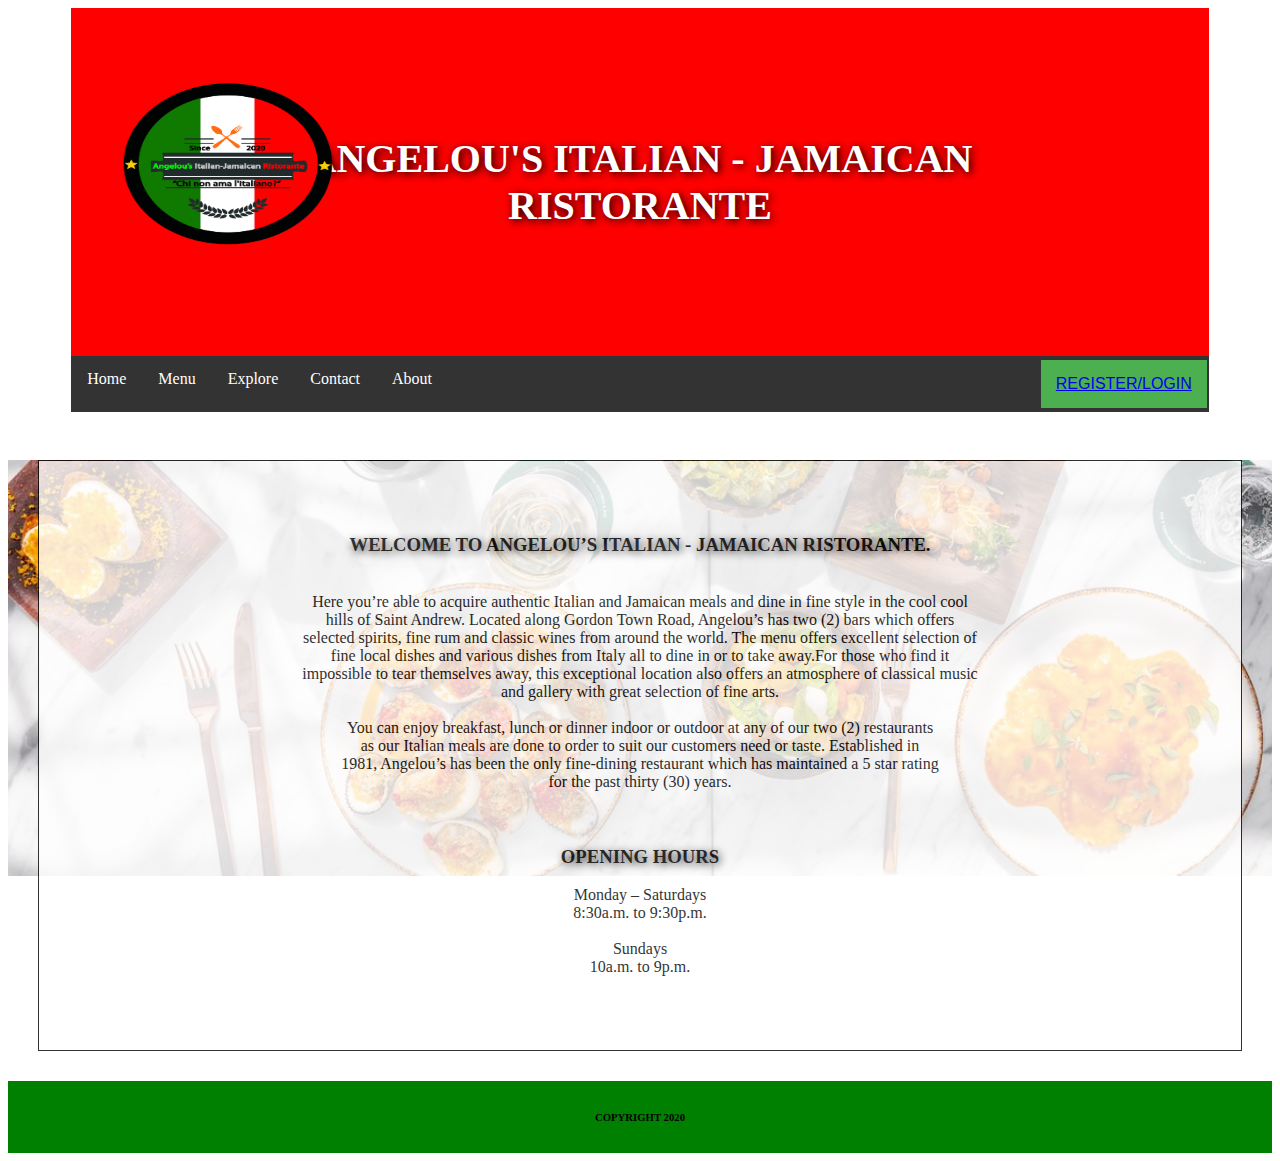
<file: index.html>
<!DOCTYPE html>
<html lang="en">

<head>
    <meta charset="UTF-8">
    <meta name="viewport" content="width=device-width, initial-scale=1.0">
    <title>Home Page - Angelou's Italian - Jamaican Ristorante</title>
    <link rel="stylesheet" type="text/css" href="styles.css">
</head> 

<body> 
  
<!-- header of website layout -->
<div class = "container">
<div class = "header"> 
    <h1 style = "color:white;font-size:250%;"> 
        Angelou's Italian - Jamaican <br>Ristorante
    </h1> 
<div class = "logo"> <a href="index.html"> <img src="Images/New-Logo.png" alt="logo" height="280px" width="280px"></a></div>
</div> 
  
<!-- nevigation menu for website layout -->
<div class = "nav_menu"> 
  <ul>
      <li><a href="index.html">Home</a></li>
      
      <li class="dropdown">
        <a href="javascript:void(0)" class="dropbtn">Menu</a>
        <div class="dropdown-content">
          <a href="dining.html">Dining</a>
          <a href="winery.html">Winery</a>
          <a href="takeout.html">Take Out</a>
          

        </div>
      </li>
      <li><a href="explore.html">Explore</a></li>
      <li><a href="contact.html">Contact</a></li>
      <li><a href="about.html">About</a></li>
      <button class="button button1"><a href="register.html">REGISTER/LOGIN</a></button>
        </div>
      
    </ul> 
</div><br>
<div class="content-background">
<div class="transbox">  
    <p><h3>Welcome to Angelou’s Italian - Jamaican Ristorante.</h3><br/> 
      Here you’re able to acquire authentic Italian and Jamaican meals and dine in fine style in the 
      cool cool<br/>
      hills of Saint Andrew.  Located along Gordon Town Road, Angelou’s has two (2) bars which offers<br/>
      selected spirits, fine rum and classic wines from around the world.  The menu offers excellent 
      selection of<br/>
      fine local dishes and various dishes from Italy all to dine in or to take away.For those who find it
      <br/> impossible to tear themselves away, this exceptional location also offers an atmosphere of 
      classical music<br/>
      and gallery with great selection of fine arts.<br/><br/>
      You can enjoy breakfast, lunch or dinner indoor or outdoor at any of our two (2) restaurants<br/> as 
      our Italian meals are done to order to suit our customers need or taste.  Established in<br/> 1981, 
      Angelou’s has been the only fine-dining restaurant which has maintained a 5 star rating<br/> for the 
      past thirty (30) years.<br/><br/><br/>
      <h3>Opening Hours</h3>
Monday – Saturdays<br/>
8:30a.m. to 9:30p.m.<br/><br/>

Sundays<br/>
10a.m. to 9p.m.
   
      </p>
      </div>
</div>
<div class="footer">
    <h6> COPYRIGHT 2020</h6>
</div>
</div>
</body> 
</html>
</file>
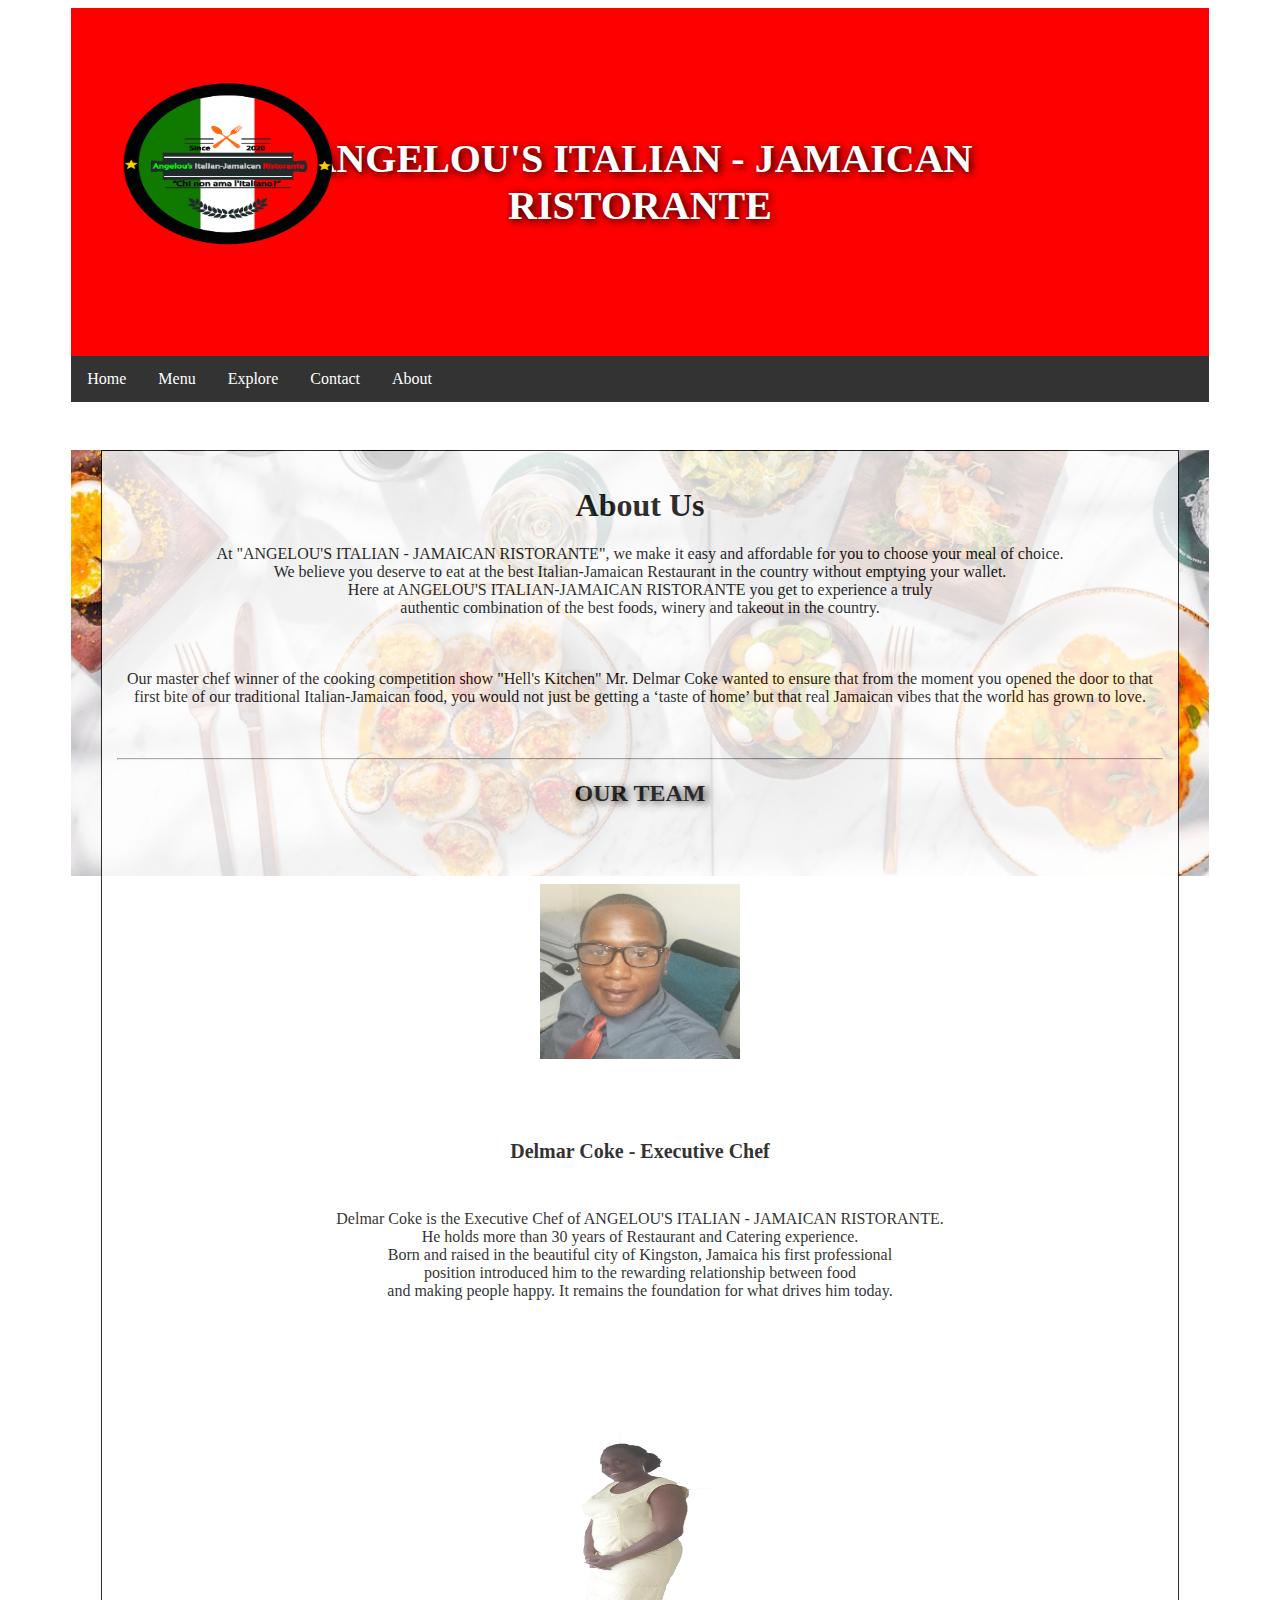
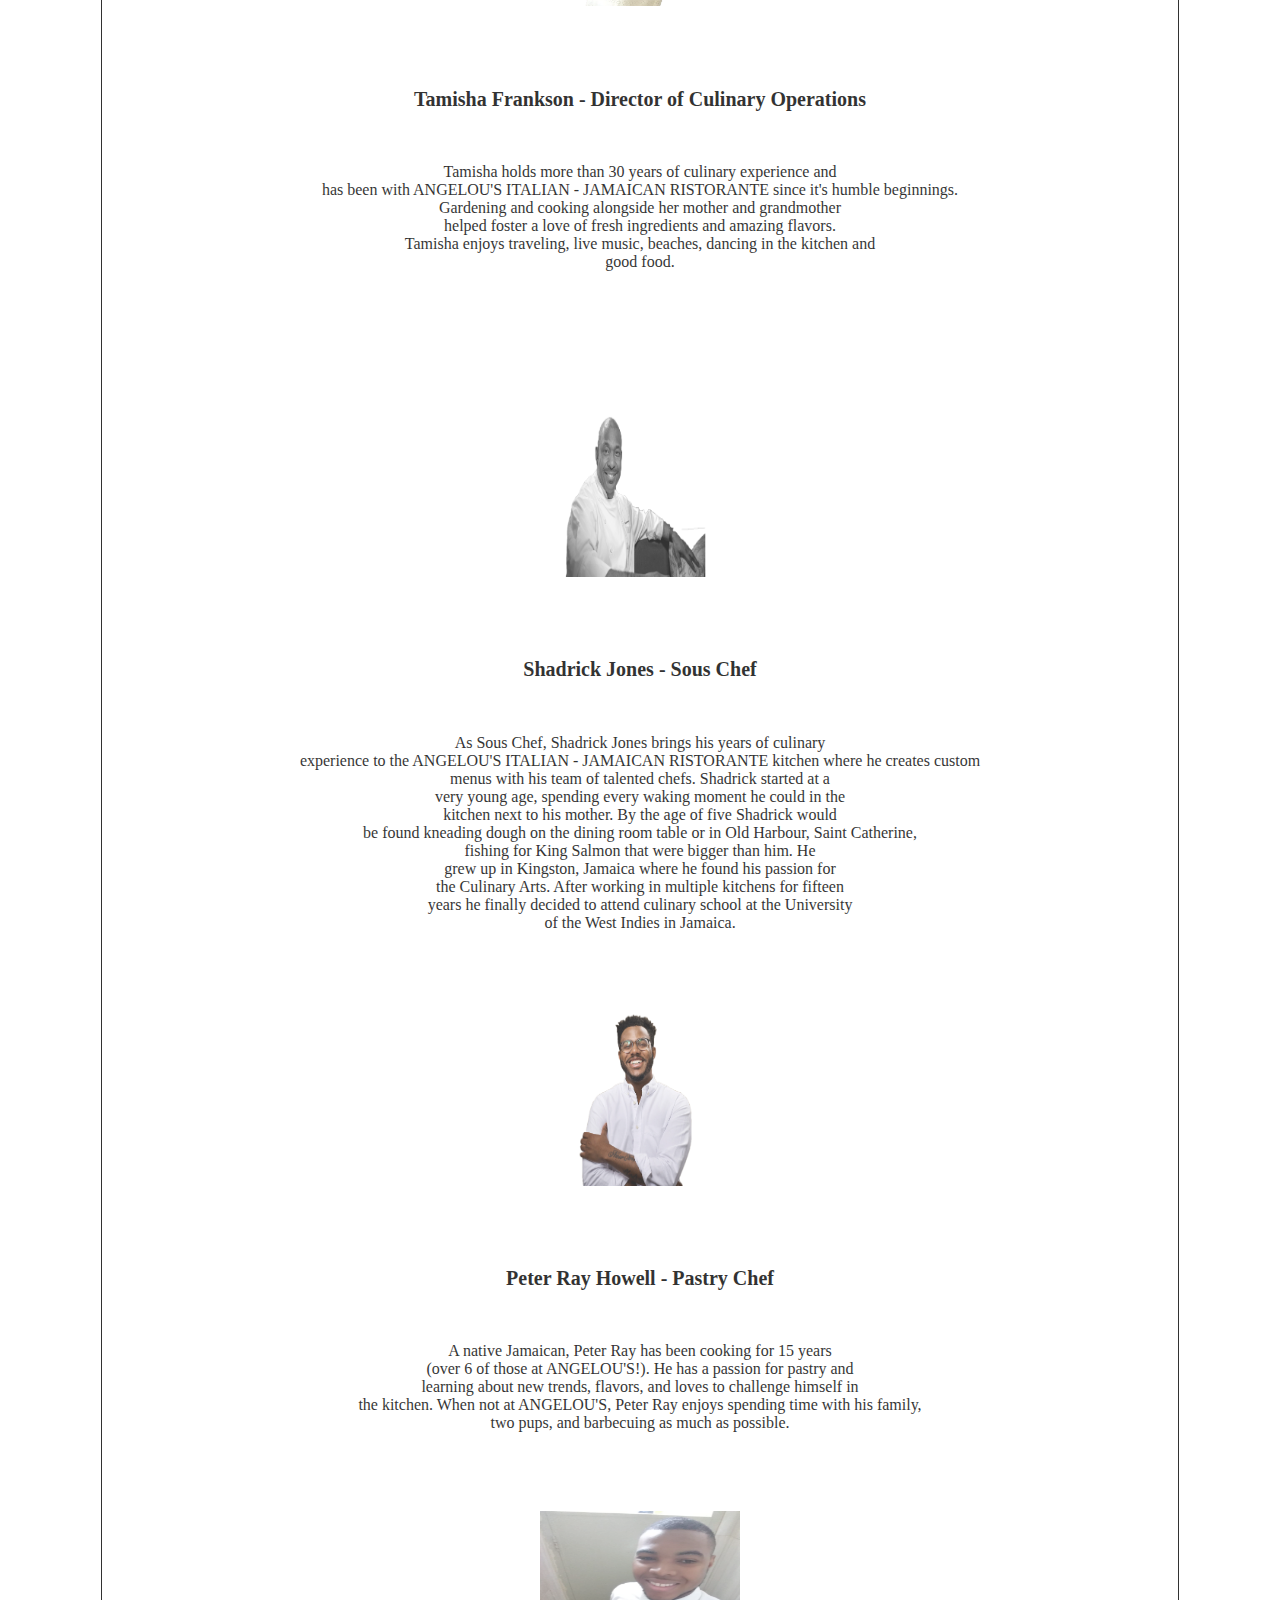
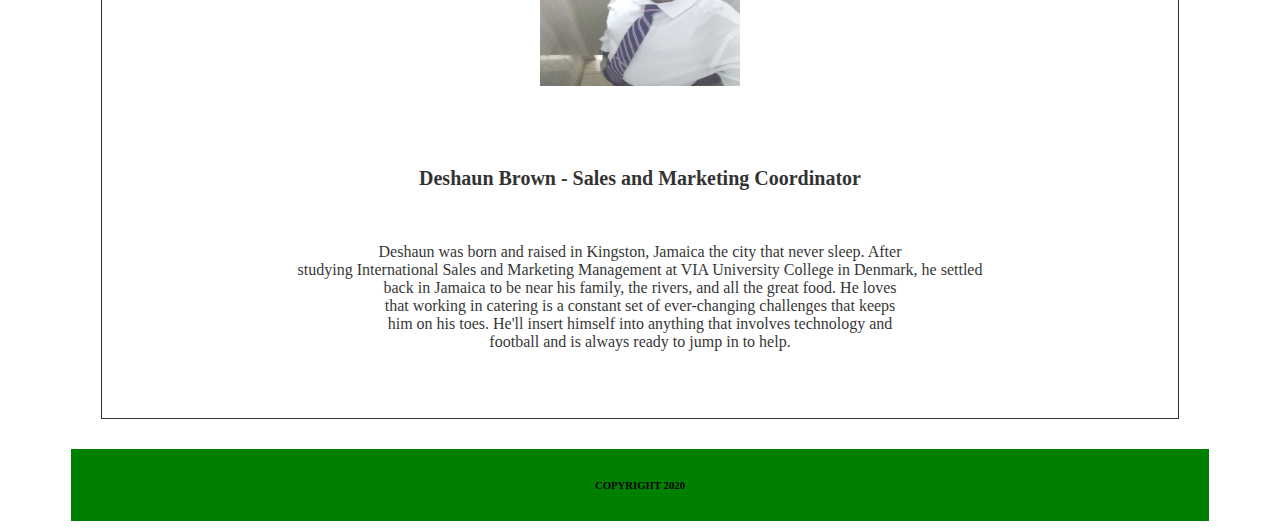
<file: about.html>
<!DOCTYPE html>
<html lang="en">

<head>
    <meta charset="UTF-8">
    <meta name="viewport" content="width=device-width, initial-scale=1.0">
    <title>About - Angelou's Italian - Jamaican Ristorante</title>
    <link rel="stylesheet" type="text/css" href="styles.css">
</head> 

<body> 
  
<!-- header of website layout -->
<div class = "container">
<div class = "header"> <h1 style = "color:white;font-size:250%;"> 
  Angelou's Italian - Jamaican <br>Ristorante
</h1>  
    <div class = "logo"> <a href="index.html"> <img src="Images/New-Logo.png" alt="logo" height="280px" width="280px"></a></div>
</div>  
  
<!-- nevigation menu for website layout -->
<div class = "nav_menu"> 
  <ul>
      <li><a href="index.html">Home</a></li>
      
      <li class="dropdown">
        <a href="javascript:void(0)" class="dropbtn">Menu</a>
        <div class="dropdown-content">
          <a href="dining.html">Dining</a>
          <a href="winery.html">Winery</a>
          <a href="takeout.html">Take Out</a>
        </div>
      </li>
      <li><a href="explore.html">Explore</a></li>
      <li><a href="contact.html">Contact</a></li>
      <li><a href="about.html">About</a></li>
         </ul> 
</div><br>
<div class="content-background">
<div class="transbox">  
  <h1>About Us</h1>
  
    
      At "ANGELOU'S ITALIAN - JAMAICAN RISTORANTE", we make it easy and affordable for you to choose your meal of choice.<br>We believe you deserve to eat at the best Italian-Jamaican Restaurant in the country without emptying your wallet. 
      <br>Here at ANGELOU'S ITALIAN-JAMAICAN RISTORANTE you get to experience a truly <br>authentic combination of the best foods, winery and takeout in the country. 
     </p>
      
      Our master chef winner of the cooking competition show "Hell's Kitchen" Mr. Delmar Coke wanted to ensure that from the moment you opened the door to that first bite of our traditional Italian-Jamaican food, you would not just be getting a ‘taste of home’ but that real Jamaican vibes that the world has grown to love.
    </p>
    <hr>
    <h2>Our Team</h2>
    <div class="team-img">
      <p>
    <img class="img-delmarcoke" src="Images/Delmar Coke.jpeg" alt="Delmar Coke">
    </div>
    <div class="team-para">
      <p>
      <h6 class="whine" style= "font-size: 20px;"> Delmar Coke - Executive Chef</h6> 
      
        Delmar Coke is the Executive Chef of ANGELOU'S ITALIAN - JAMAICAN RISTORANTE.<br> 
         He holds more than 30 years of Restaurant and Catering experience.<br>
          Born and raised in the beautiful city of Kingston, Jamaica his first professional<br>
           position introduced him to the rewarding relationship between food<br>
            and making people happy. It remains the foundation for what drives him today.
      </p>
    </div>
    <br>
    <br>
    <br>
    <div class="team-img">
      <img class="img-tami" src="Images/Tami No Background.jpg" alt="Tamisha Frankson">
    </div>
    <div class="team-para">
      <p>
      <h7 class="whine" style= "font-size: 20px;"> Tamisha Frankson - Director of Culinary Operations</h7> 
    </p>
       
        Tamisha holds more than 30 years of culinary experience and<br>
         has been with ANGELOU'S ITALIAN - JAMAICAN RISTORANTE since it's humble beginnings. <br>
         Gardening and cooking alongside her mother and grandmother<br>
          helped foster a love of fresh ingredients and amazing flavors.<br>
          Tamisha enjoys traveling, live music, beaches, dancing in the kitchen and <br>
           good food.
  </p>
    </div>
    <br>
    <br>
    <br>
  
    <div class="team-img">
      <img class="img-shadrick" src="Images/shadrick.png" alt="Shadrick Jones">
    </div>
    <div class="team-para">
      <p>
      <h7 class="whine" style= "font-size: 20px;">Shadrick Jones - Sous Chef</h7>
      </p>
       
        As Sous Chef, Shadrick Jones brings his years of culinary<br>
         experience to the ANGELOU'S ITALIAN - JAMAICAN RISTORANTE kitchen where he creates custom<br>
          menus with his team of talented chefs. Shadrick started at a<br>
           very young age, spending every waking moment he could in the<br>
            kitchen next to his mother. By the age of five Shadrick would<br>
             be found kneading dough on the dining room table or in Old Harbour, Saint Catherine,<br>
              fishing for King Salmon that were bigger than him. He<br>
               grew up in Kingston, Jamaica where he found his passion for<br>
                the Culinary Arts. After working in multiple kitchens for fifteen<br>
                 years he finally decided to attend culinary school at the University<br>
                  of the West Indies in Jamaica.
  
    </div>
<br>
<br>
<br>

    <div class="team-img">
      <img class="peterray" src="Images/peter ray.png" alt="Peter Ray Howell">
    </div>
    <div class="team-para">
      <p>
      <h7 class="whine" style= "font-size: 20px;">Peter Ray Howell - Pastry Chef </h7>
      </p>
        A native Jamaican, Peter Ray has been cooking for 15 years<br>
         (over 6 of those at ANGELOU'S!). He has a passion for pastry and<br>
          learning about new trends, flavors, and loves to challenge himself in<br>
           the kitchen. When not at ANGELOU'S, Peter Ray enjoys spending time with his family,<br>
            two pups, and barbecuing as much as possible.
       
     
    </div>
    <br>
    <br>
    <br>
    
  
    <div class="team-img">
      <img class="deshaunbrown" src="Images/Deshaun Brown.jpeg" alt="Deshaun Brown">
    </div>
    <div class="team-para">
      <p>
      <h7 class="whine" style= "font-size: 20px;">Deshaun Brown - Sales and Marketing Coordinator</h7>
      </p>
        Deshaun was born and raised in Kingston, Jamaica the city that never sleep. After<br>
       studying International Sales and Marketing Management at VIA University College in Denmark, he settled<br>
        back in Jamaica to be near his family, the rivers, and all the great food. He loves<br>
         that working in catering is a constant set of ever-changing challenges that keeps<br>
          him on his toes. He'll insert himself into anything that involves technology and<br>
           football and is always ready to jump in to help.
      
       
       
      </p>
  
      </div>
</div>
<div class="footer">
    <h6> COPYRIGHT 2020</h6>
</div>
</div>
</body> 
</html>
</file>
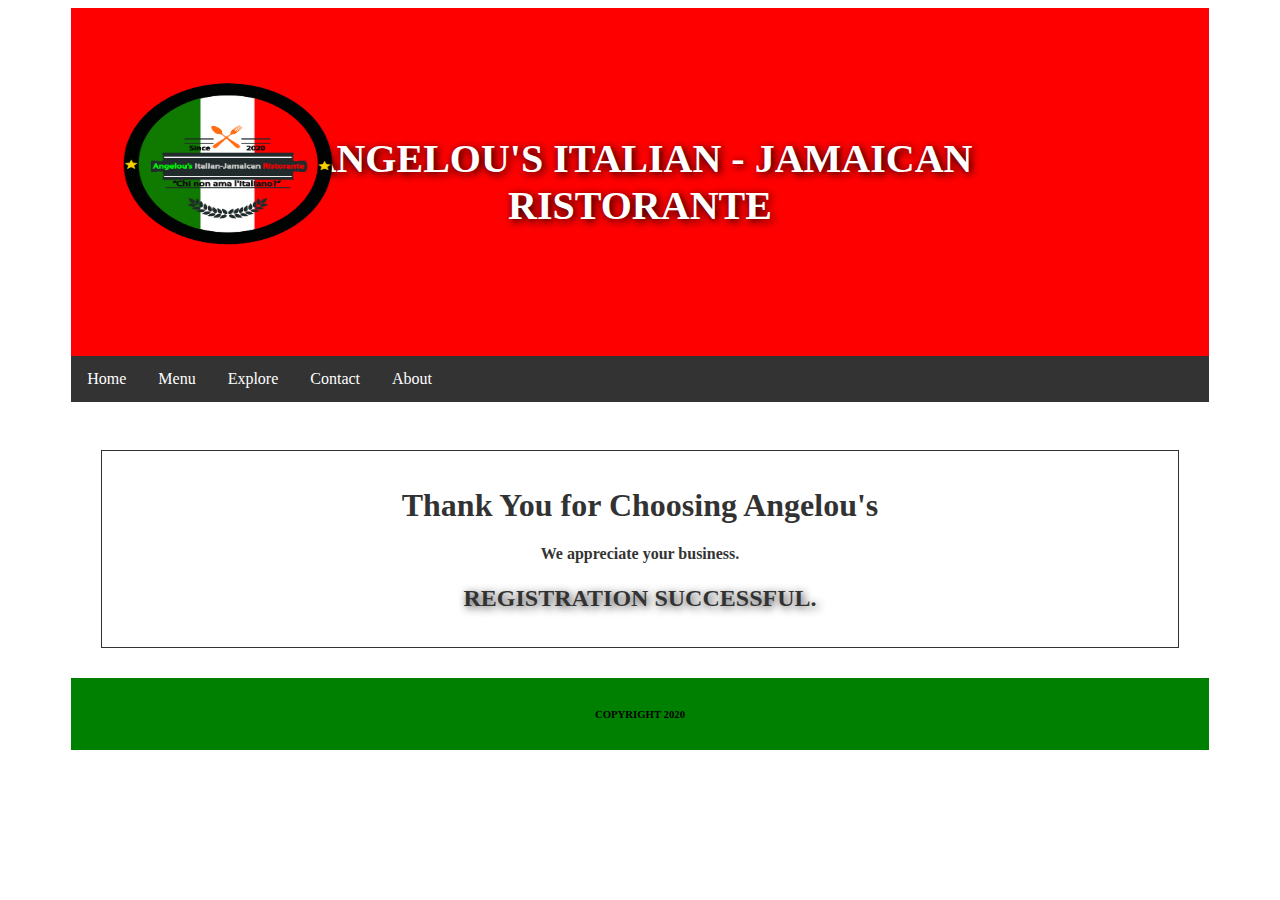
<file: confirm-reg.html>
<!DOCTYPE html>
<html lang="en">
<head>
    <meta charset="UTF-8">
    <meta name="viewport" content="width=device-width, initial-scale=1.0">
    <title>Confirmation - Angelou's Italian Cuisine</title>
    <link rel="stylesheet" type="text/css" href="styles.css">
    <style>

    </style>
</head>
<body> 
  
<!-- header of website layout -->
<div class = "container">
<div class = "header"> 
    <h1 style = "color:white;font-size:250%;"> 
        Angelou's Italian - Jamaican <br>Ristorante
    </h1>
    <div class = "logo"> <a href="index.html"> <img src="Images/New-Logo.png" alt="logo" height="280px" width="280px"></a></div>
</div>  
  
<!-- nevigation menu for website layout -->
<div class = "nav_menu"> 
    <ul>
        <li><a href="index.html">Home</a></li>
        
        <li class="dropdown">
          <a href="javascript:void(0)" class="dropbtn">Menu</a>
          <div class="dropdown-content">
            <a href="dining.html">Dining</a>
            <a href="winery.html">Winery</a>
            <a href="takeout.html">Take Out</a>
          </div>
        </li>
        <li><a href="explore.html">Explore</a></li>
        <li><a href="contact.html">Contact</a></li>
        <li><a href="about.html">About</a></li>
      </ul> 
</div><br> 
<div class= "transbox">
    <h1>Thank You for Choosing Angelou's</h1>
    <h4>We appreciate your business.</h4>
    <h2>Registration Successful.</h2>
</div>
<div class="footer">
    <h6> COPYRIGHT 2020</h6>
</div>
</body> 
</html>
</file>
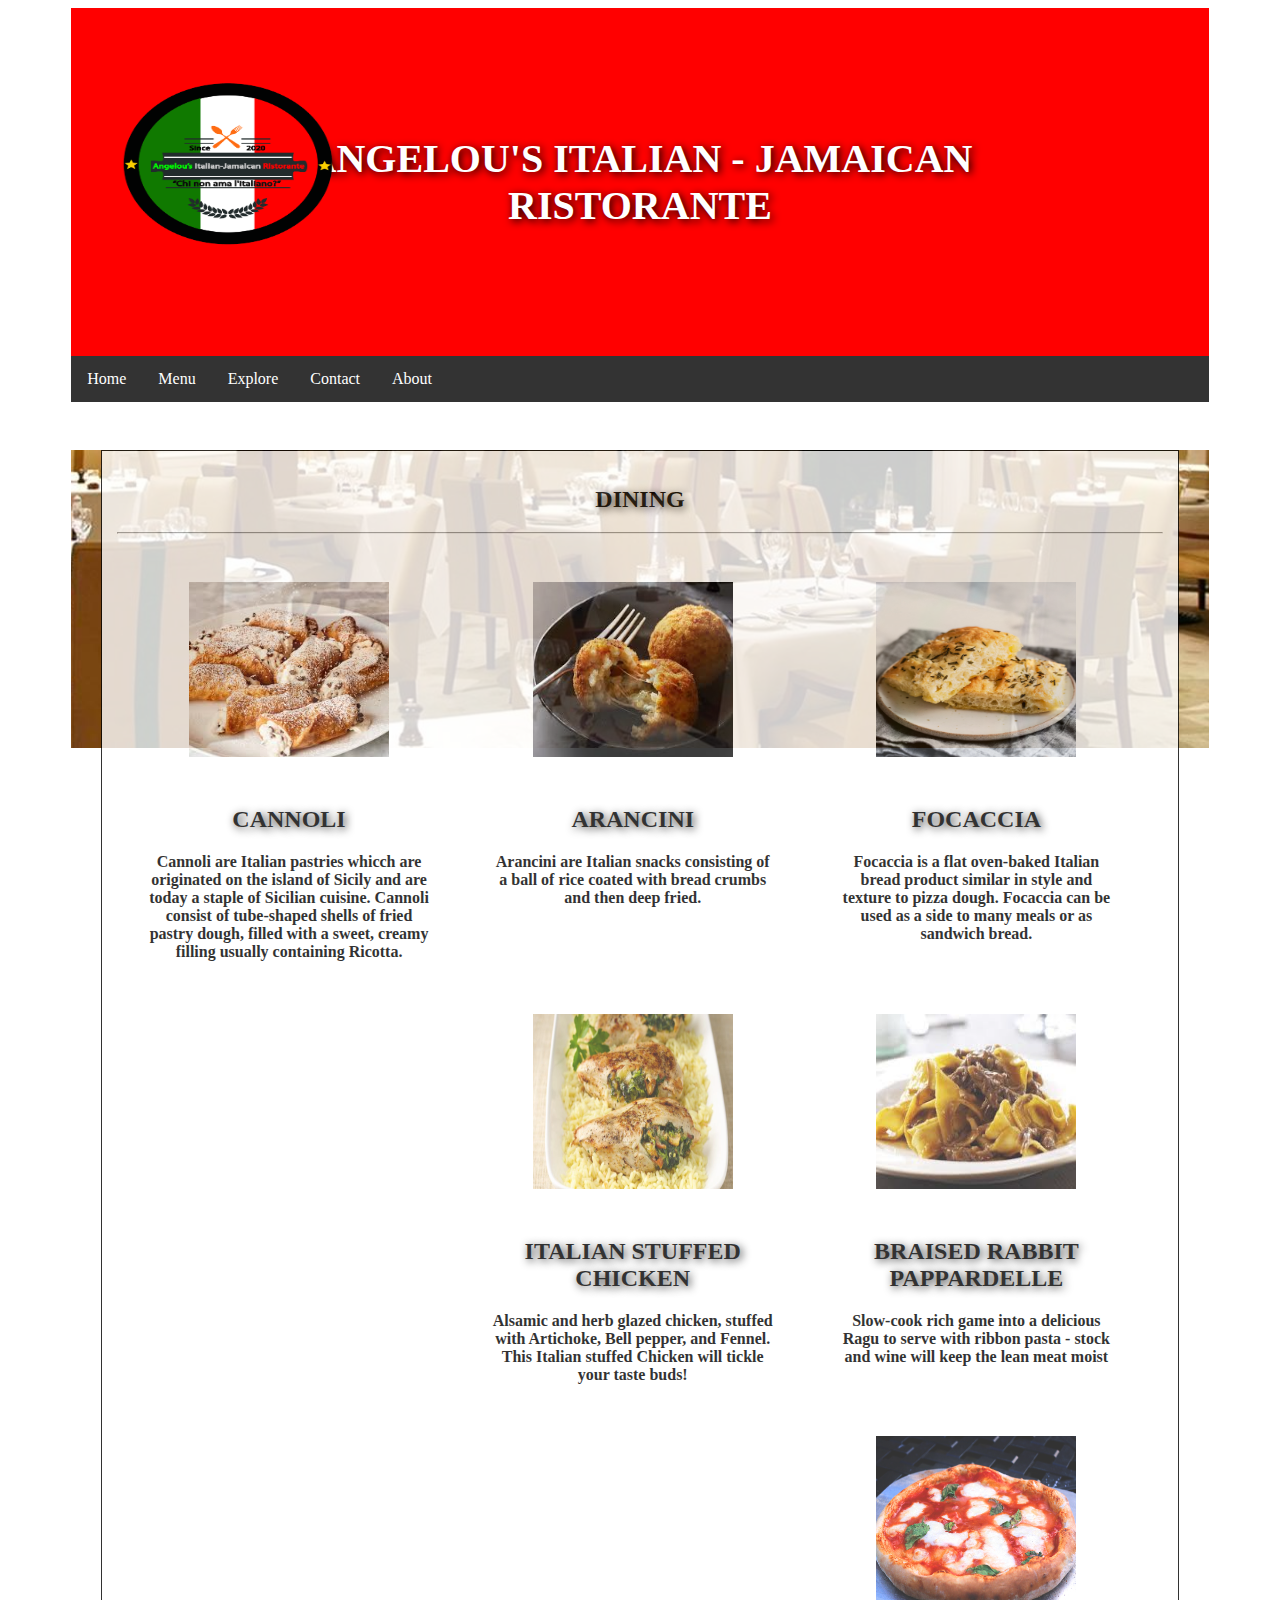
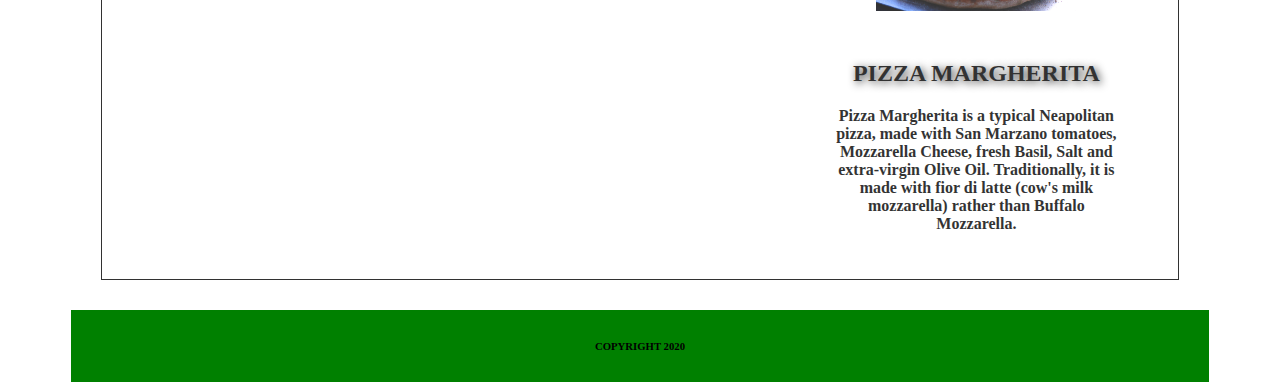
<file: dining.html>
<!DOCTYPE html>
<html lang="en">

<head>
    <meta charset="UTF-8">
    <meta name="viewport" content="width=device-width, initial-scale=1.0">
    <title>Dining - Angelou's Italian -Jamaican Ristorante</title>
    <link rel="stylesheet" type="text/css" href="styles.css">
</head> 

<body> 
  
<!-- header of website layout -->
<div class = "container">
<div class = "header"> 
  <h1 style = "color:white;font-size:250%;"> 
    Angelou's Italian - Jamaican <br>Ristorante
</h1>
    <div class = "logo"> <a href="index.html"> <img src="Images/New-Logo.png" alt="logo" height="280px" width="280px"></a></div>
</div>  
  
<!-- nevigation menu for website layout -->
<div class = "nav_menu"> 
  <ul>
      <li><a href="index.html">Home</a></li>
      
      <li class="dropdown">
        <a href="javascript:void(0)" class="dropbtn">Menu</a>
        <div class="dropdown-content">
          <a href="dining.html">Dining</a>
          <a href="winery.html">Winery</a>
          <a href="takeout.html">Take Out</a>
        </div>
      </li>
      <li><a href="explore.html">Explore</a></li>
      <li><a href="contact.html">Contact</a></li>
      <li><a href="about.html">About</a></li>
    </ul> 
</div><br>
<div class="content-background-dining">
  <div class="transbox">  
    <h2>Dining</h2><hr>
    <div class="row">
      <div class="column">
        <img src="Images/cann.jfif" alt="">
        <h2>Cannoli</h2>
        <p>Cannoli are Italian pastries whicch are originated on the island of Sicily and are today a staple of Sicilian cuisine. Cannoli consist of tube-shaped shells of fried pastry dough, filled with a sweet, creamy filling usually containing Ricotta.</p>
      </div>
      
      <div class="column"> 
        <img src="Images/aran.jfif" alt="">       
        <h2>Arancini</h2>
        <p>Arancini are Italian snacks consisting of a ball of rice coated with bread crumbs and then deep fried. </p>
      </div>
      
      <div class="column">
        <img src="Images/foca.jpg" alt="">  
        <h2>Focaccia</h2>
        <p>Focaccia is a flat oven-baked Italian bread product similar in style and texture to pizza dough. Focaccia can be used as a side to many meals or as sandwich bread.</p>
      </div>

      <div class="column">
        <img src="Images/stuff.jpg" alt="">  
        <h2>Italian Stuffed Chicken</h2>
        <p>Alsamic and herb glazed chicken, stuffed with Artichoke, Bell pepper, and Fennel. This Italian stuffed Chicken will tickle your taste buds!</p>
      </div>
      
      <div class="column">
        <img src="Images/rabbit.jfif" alt="">  
        <h2>Braised Rabbit Pappardelle</h2>
        <p>Slow-cook rich game into a delicious Ragu to serve with ribbon pasta - stock and wine will keep the lean meat moist</p>
      </div>
      
      <div class="column">
        <img src="Images/mar.jpg" alt=""> 
        <h2>Pizza Margherita</h2>
        <p>Pizza Margherita is a typical Neapolitan pizza, made with San Marzano tomatoes, Mozzarella Cheese, fresh Basil, Salt and extra-virgin Olive Oil. Traditionally, it is made with fior di latte (cow's milk mozzarella) rather than Buffalo Mozzarella.</p>
      </div>
    </div>  
        </div>
</div>
<div class="footer">
    <h6> COPYRIGHT 2020</h6>
</div>
</div>
</body> 
</html>
</file>
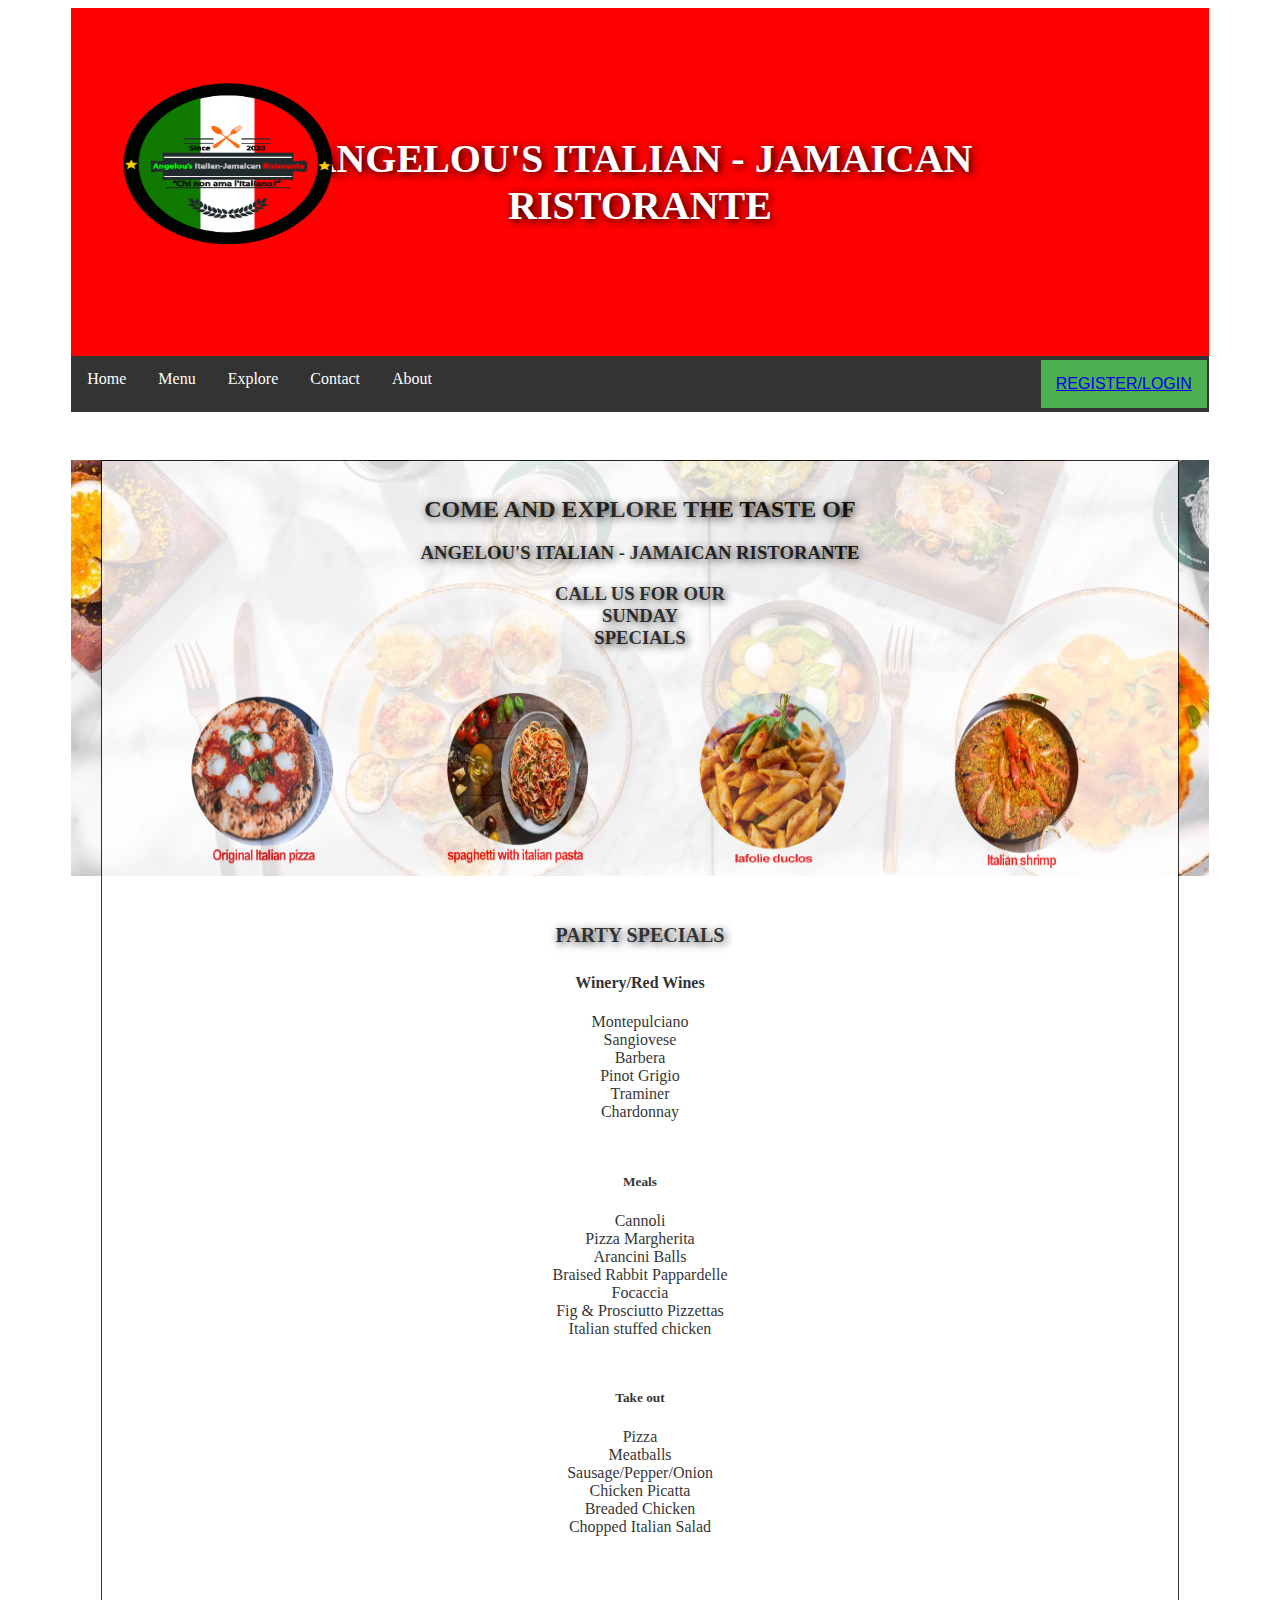
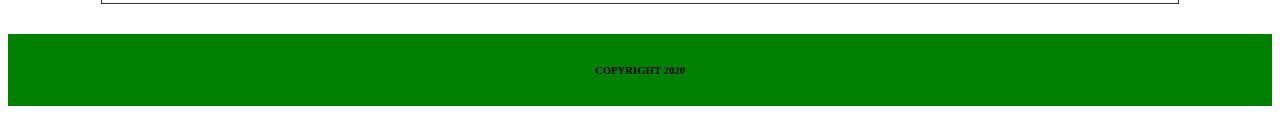
<file: explore.html>
<!DOCTYPE html>
<html lang="en">

<head>
    <meta charset="UTF-8">
    <meta name="viewport" content="width=device-width, initial-scale=1.0">
    <title>Explore - Angelou's Italian - Jamiacan Ristorante </title>
    <link rel="stylesheet" type="text/css" href="styles.css">
</head> 
<body>   
<!-- header of website layout -->
<div class = "container">
<div class = "header"> 
  <h1 style = "color:white;font-size:250%;"> 
    Angelou's Italian - Jamaican <br>Ristorante
</h1>
          <div class = "logo"> <a href="index.html"> <img src="Images/New-Logo.png" alt="logo" height="280px" width="280px"></a></div>
        </div> 
  
<!-- nevigation menu for website layout -->
<div class = "nav_menu"> 
  <ul>
      <li><a href="index.html">Home</a></li>
      
      <li class="dropdown">
        <a href="javascript:void(0)" class="dropbtn">Menu</a>
        <div class="dropdown-content">
          <a href="dining.html">Dining</a>
          <a href="winery.html">Winery</a>
          <a href="takeout.html">Take Out</a>
          

        </div>
      </li>
      <li><a href="explore.html">Explore</a></li>
      <li><a href="contact.html">Contact</a></li>
      <li><a href="about.html">About</a></li>
      <button class="button button1"><a href="register.html">REGISTER/LOGIN</a></button>

    </ul> 
</div><br>
<div class="content-background">
<div class="transbox">  
  <h2 class="explore-h2">Come and explore the taste of</h2>
  <h3>ANGELOU'S ITALIAN - JAMAICAN RISTORANTE</h3>
    <h3>
      CALL US FOR OUR<br>
      SUNDAY</br> SPECIALS<br>
      <h3>
      <img src="Images/piz4.png" alt="" >
      <img src="Images/pasta.png" alt="" >
      <img src="Images/lafo.png" alt="" >
      <img src="Images/shimp2.png" alt="" >
      <br>
      <div class="black">
        <h4 class="party-special" style= "font-size: 20px;">PARTY SPECIALS</h4>
      </div>
        <h4 class="whine">Winery/Red Wines</h4>
        
        Montepulciano<br>   
        Sangiovese<br>
        Barbera<br>
        Pinot Grigio<br>
        Traminer<br>
        Chardonnay</p>
        <div class="black">
          <h5 class="Meals">Meals</h5>
        </div>
          Cannoli<br>
          Pizza Margherita<br>
          Arancini Balls<br>
          Braised Rabbit Pappardelle<br>
          Focaccia<br>
          Fig & Prosciutto Pizzettas<br>
          Italian stuffed chicken
        </p>
        <div class="black">
          <h5 class="Meals">Take out</h5>
        </div>
          Pizza<br>
          Meatballs<br>
          Sausage/Pepper/Onion<br>
          Chicken Picatta<br>
          Breaded Chicken<br>
          Chopped Italian Salad

          
        </p>
       
      </div>
      </div>
      
</div>

<div class="footer">
    <h6> COPYRIGHT 2020</h6>
</div>
</div>
</body> 
</html>
</file>
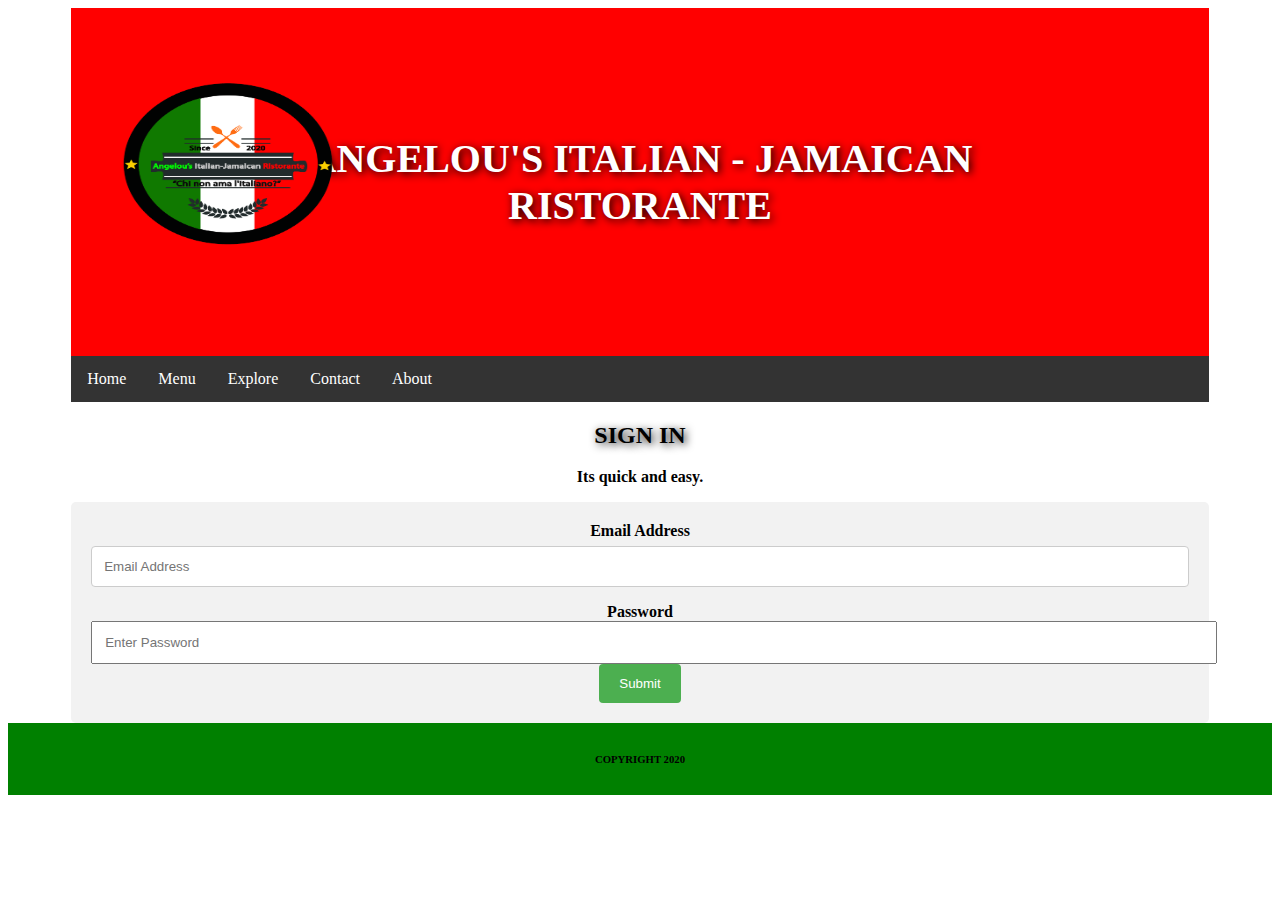
<file: login.html>
<!DOCTYPE html>
<html lang="en">

<head>
    <meta charset="UTF-8">
    <meta name="viewport" content="width=device-width, initial-scale=1.0">
    <title>Login - Angelou's Italian Cuisine</title>
    <link rel="stylesheet" type="text/css" href="styles.css">
</head> 

<body> 
  
<!-- header of website layout -->
<div class = "container">
<div class = "header"> 
  <h1 style = "color:white;font-size:250%;"> 
    Angelou's Italian - Jamaican <br>Ristorante
</h1>
    <div class = "logo"> <a href="index.html"> <img src="Images/New-Logo.png" alt="logo" height="280px" width="280px"></a></div>
</div>  
  
<!-- nevigation menu for website layout -->
<div class = "nav_menu"> 
  <ul>
      <li><a href="index.html">Home</a></li>
      
      <li class="dropdown">
        <a href="javascript:void(0)" class="dropbtn">Menu</a>
        <div class="dropdown-content">
          <a href="dining.html">Dining</a>
          <a href="winery.html">Winery</a>
          <a href="takeout.html">Take Out</a> 

        </div>
      </li>
      <li><a href="explore.html">Explore</a></li>
      <li><a href="contact.html">Contact</a></li>
      <li><a href="about.html">About</a></li>
    </ul> 
        </div>
<div>
  <h2>Sign In</h2>
  <p><b>Its quick and easy.</b></p>

  <div class= "container-form">
    
<form action= "confirm-reg.html">

<label for="email"><b>Email Address</b></label> 
<input type="text" placeholder="Email Address" required>

<label for="psw"><b>Password</b></label>
<input type="password" placeholder="Enter Password" name="psw" required>

<input type="submit" name="submit">
</form>
</div>
      </div>
</div>
<div class="footer">
    <h6> COPYRIGHT 2020</h6>
</div>
</div>
</body> 
</html>
</file>
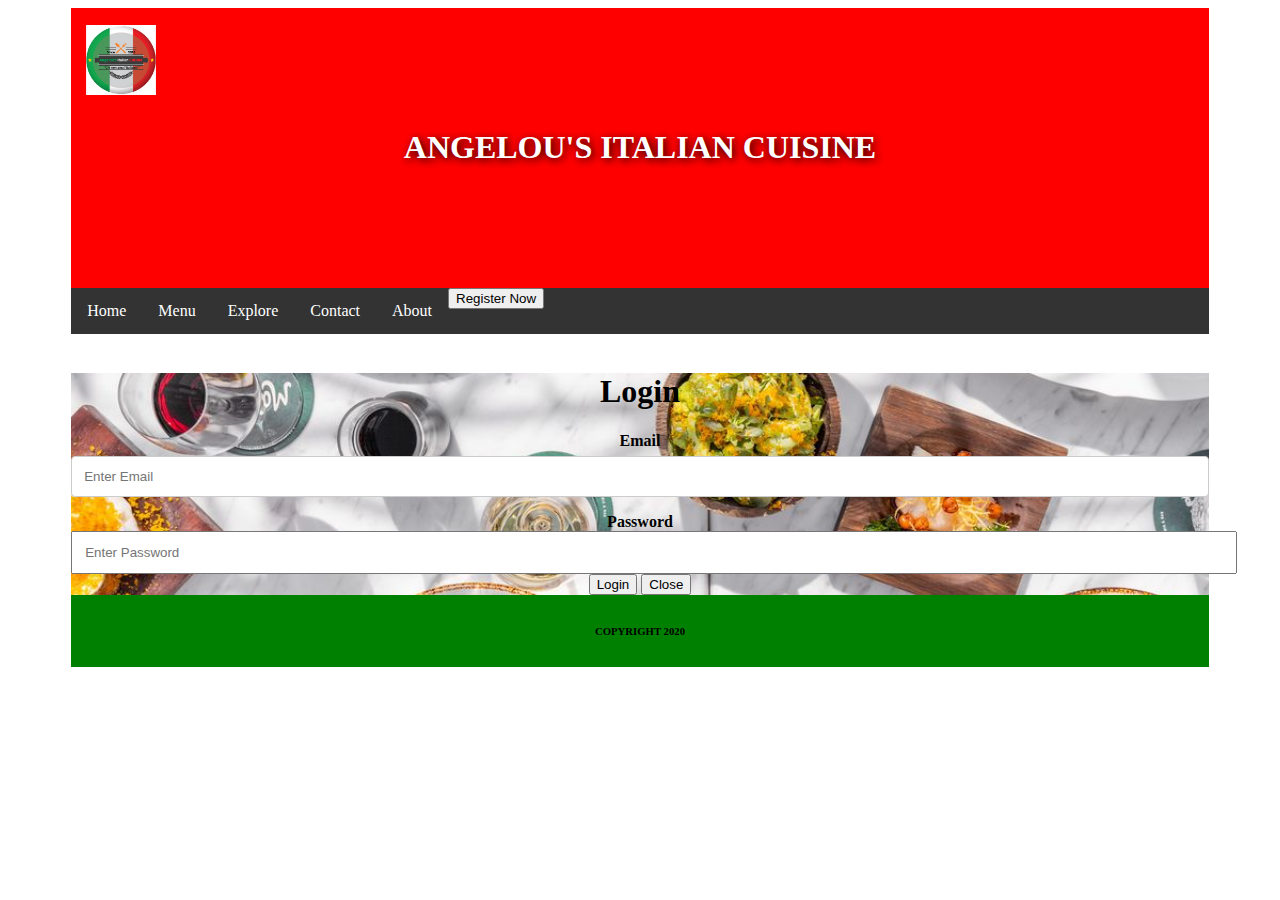
<file: loginupdated.html>
<!DOCTYPE html>
<html lang="en">

<head>
    <meta charset="UTF-8">
    <meta name="viewport" content="width=device-width, initial-scale=1.0">
    <title>Home Page - Angelou's Italian Cuisine</title>
    <link rel="stylesheet" type="text/css" href="styles.css">
</head> 

<body> 
  
<!-- header of website layout -->
<div class = "container">
<div class = "header"> 
    <h1 style = "color:white;font-size:200%;"> 
        Angelou's Italian Cuisine 
    </h1> 
<div class = "logo"> <a href="index.html"> <img src="Images/logodraft.png" alt="logo" height="70px" width="70px"></a></div>
</div> 
  
<!-- nevigation menu for website layout -->
<div class = "nav_menu"> 
  <ul>
      <li><a href="index.html">Home</a></li>
      
      <li class="dropdown">
        <a href="javascript:void(0)" class="dropbtn">Menu</a>
        <div class="dropdown-content">
          <a href="dining.html">Dining</a>
          <a href="winery.html">Winery</a>
          <a href="takeout.html">Take Out</a>
        </div>
      </li>
      <li><a href="explore.html">Explore</a></li>
      <li><a href="contact.html">Contact</a></li>
      <li><a href="about.html">About</a></li>
      <li><button class="open-button" onclick="openForm()"> Register Now </button></li>
    </ul> 
</div>
<br>
<div class="content-background">
<div class="form-popup" id="myForm">
  <form action="confirm.html" class="form-container">
    <h1>Login</h1>

    <label for="email"><b>Email</b></label>
    <input type="text" placeholder="Enter Email" name="email" required>

    <label for="psw"><b>Password</b></label>
    <input type="password" placeholder="Enter Password" name="psw" required>

    <button type="submit" class="btn">Login</button>
    <button type="button" class="btn cancel" onclick="closeForm()">Close</button>
  </form>
</div>

<script>
function openForm() {
  document.getElementById("myForm").style.display = "block";
}

function closeForm() {
  document.getElementById("myForm").style.display = "none";
}
</script>
      
</div>
<div class="footer">
    <h6> COPYRIGHT 2020</h6>
</div>
</div>
</body> 
</html>
</file>
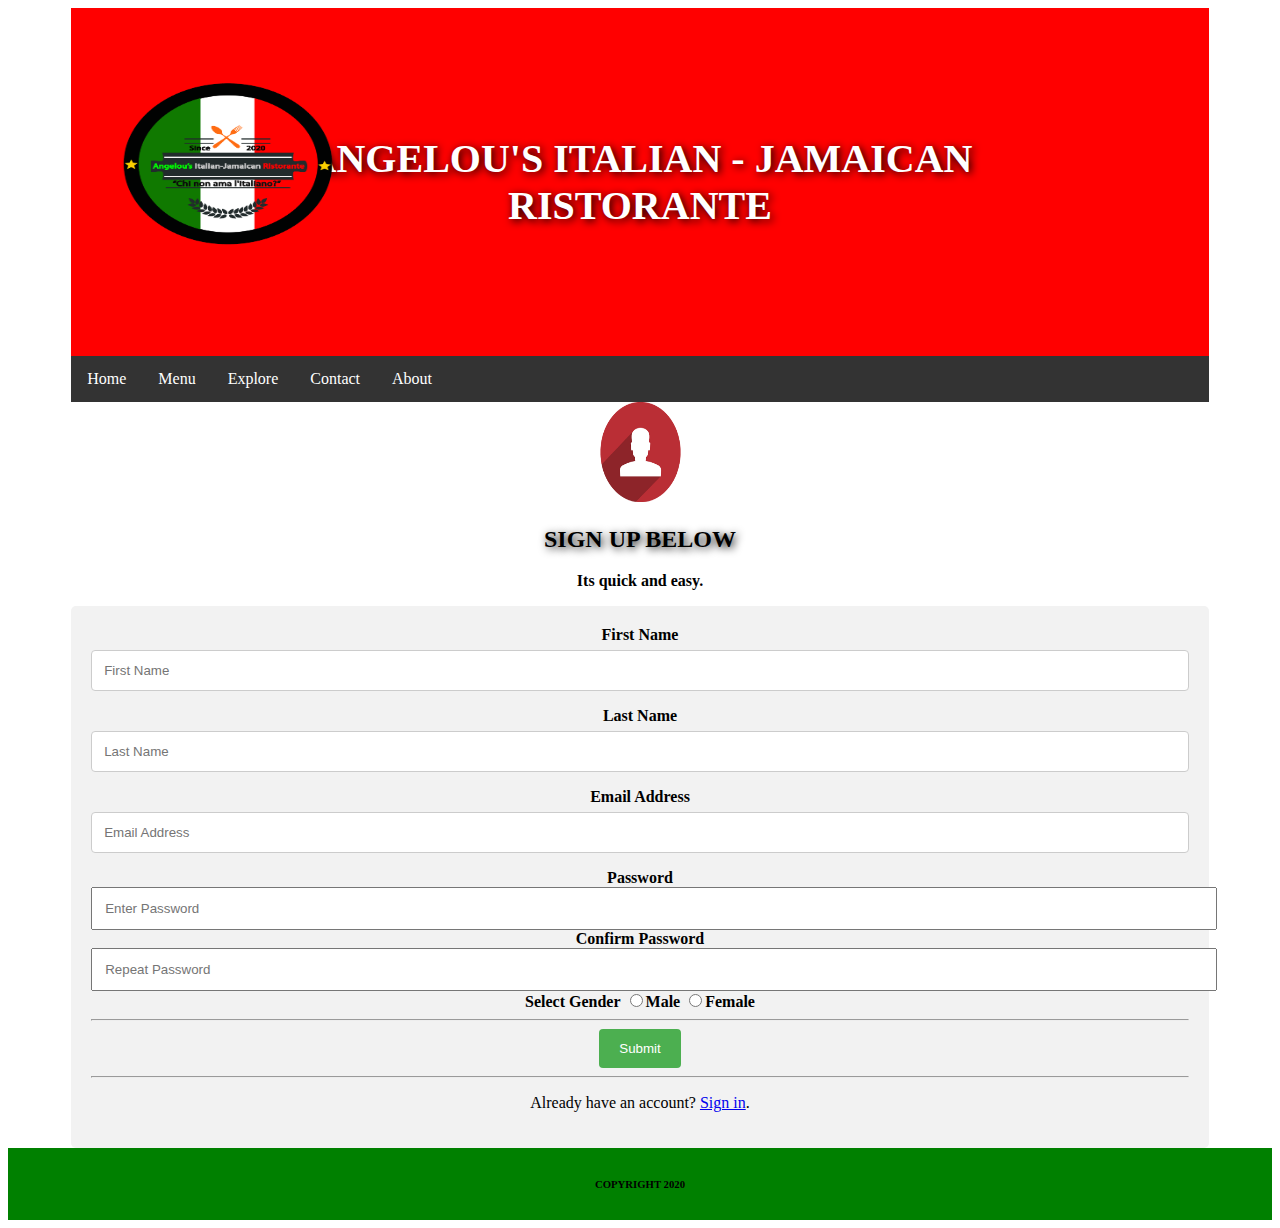
<file: register.html>
<!DOCTYPE html>
<html lang="en">

<head>
    <meta charset="UTF-8">
    <meta name="viewport" content="width=device-width, initial-scale=1.0">
    <title>Registration Page - Angelou's Italian-Jamaican Ristorante</title>
    <link rel="stylesheet" type="text/css" href="styles.css">
</head> 

<body> 
  
<!-- header of website layout -->
<div class = "container">
<div class = "header"> 
  <h1 style = "color:white;font-size:250%;"> 
    Angelou's Italian - Jamaican <br>Ristorante
</h1>
    <div class = "logo"> <a href="index.html"> <img src="Images/New-Logo.png" alt="logo" height="280px" width="280px"></a></div>
</div>  
  
<!-- nevigation menu for website layout -->
<div class = "nav_menu"> 
  <ul>
      <li><a href="index.html">Home</a></li>
      
      <li class="dropdown">
        <a href="javascript:void(0)" class="dropbtn">Menu</a>
        <div class="dropdown-content">
          <a href="dining.html">Dining</a>
          <a href="winery.html">Winery</a>
          <a href="takeout.html">Take Out</a> 

        </div>
      </li>
      <li><a href="explore.html">Explore</a></li>
      <li><a href="contact.html">Contact</a></li>
      <li><a href="about.html">About</a></li>
    </ul> 
        </div>
<div> 
  <img src="Images/man png.png" height="100px" width="100px" class="avatar"> 
  <h2>Sign Up below</h2>
  <p><b>Its quick and easy.</b></p>

  <div class= "container-form">
    
<form action= "confirm-reg.html">
<label for="Firstname">First Name</label>
<input type="text" placeholder="First Name" required>

<label for="Lastname"><b>Last Name</b></label> 
<input type="text" placeholder="Last Name" required>

<label for="email"><b>Email Address</b></label> 
<input type="text" placeholder="Email Address" required>

<label for="psw"><b>Password</b></label>
<input type="password" placeholder="Enter Password" name="psw" required>

<label for="psw-repeat"><b>Confirm Password</b></label>
<input type="password" placeholder="Repeat Password" name="psw-repeat" required>

<span><b>Select Gender</b></span>
  
  <input type="radio" id="male" name="gender"><label for="male">Male</label> <br\>
  <input type="radio" id="female" name="gender"><label for="female">Female</label>
  <hr>
    <br\>

<input type="submit" name="submit">
<hr>
<div class="container signin">
  <p>Already have an account? <a href="login.html">Sign in</a>.</p>
</div>
</form>
</div>
      </div>
</div>
<div class="footer">
    <h6> COPYRIGHT 2020</h6>
</div>
</div>
</body> 
</html>
</file>
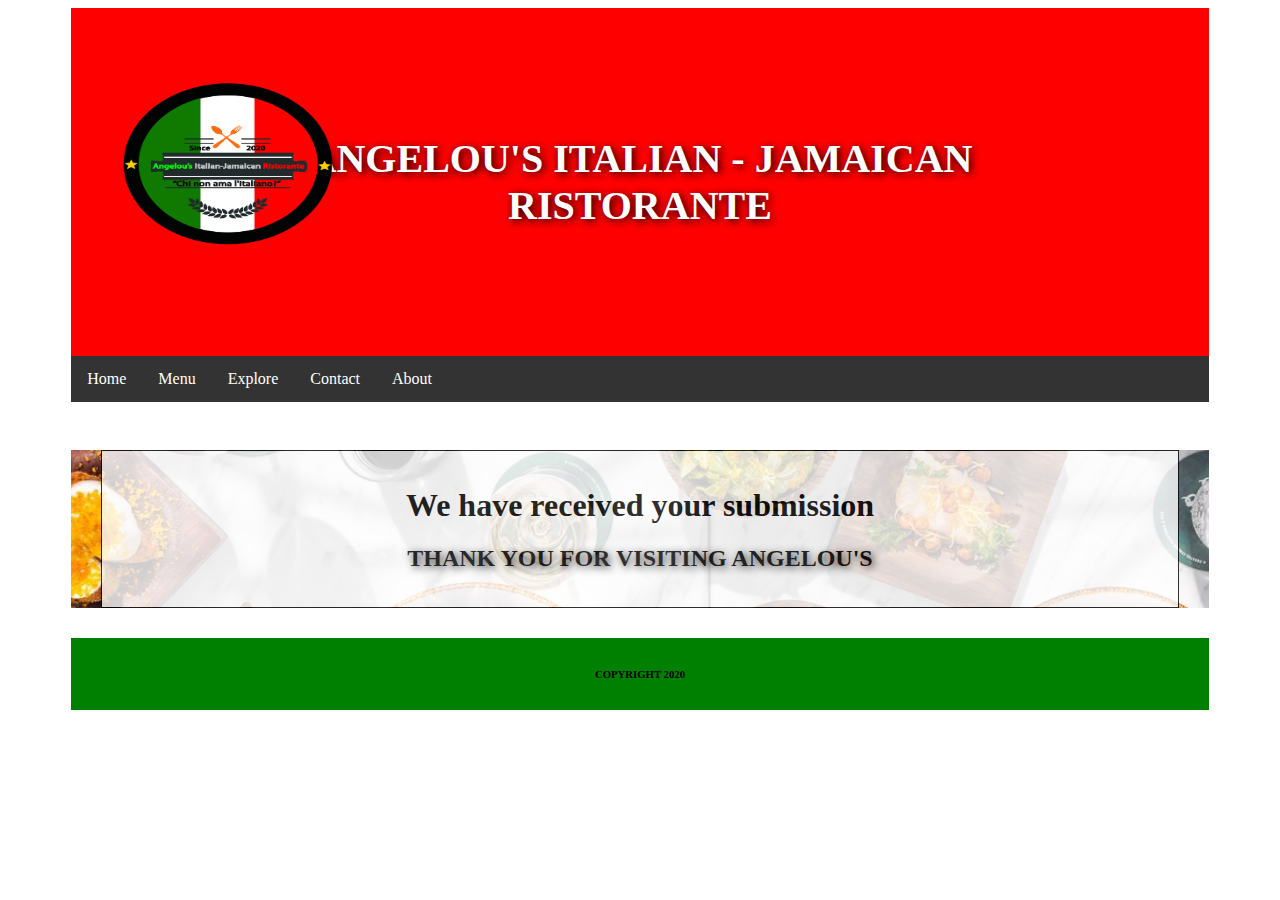
<file: sub.rec.html>
<!DOCTYPE html>
<html lang="en">

<head>
    <meta charset="UTF-8">
    <meta name="viewport" content="width=device-width, initial-scale=1.0">
    <title>Successful - Angelou's Italian Cuisine</title>
    <link rel="stylesheet" type="text/css" href="styles.css">
</head> 

<body> 
  
<!-- header of website layout -->
<div class = "container">
<div class = "header"> 
  <h1 style = "color:white;font-size:250%;"> 
    Angelou's Italian - Jamaican <br>Ristorante
</h1>
    <div class = "logo"> <a href="index.html"> <img src="Images/New-Logo.png" alt="logo" height="280px" width="280px"></a></div>
</div> 
  
<!-- nevigation menu for website layout -->
<div class = "nav_menu"> 
  <ul>
      <li><a href="index.html">Home</a></li>
      
      <li class="dropdown">
        <a href="javascript:void(0)" class="dropbtn">Menu</a>
        <div class="dropdown-content">
          <a href="dining.html">Dining</a>
          <a href="winery.html">Winery</a>
          <a href="takeout.html">Take Out</a>
          

        </div>
      </li>
      <li><a href="explore.html">Explore</a></li>
      <li><a href="contact.html">Contact</a></li>
      <li><a href="about.html">About</a></li>
      
    </ul> 
</div><br>
<div class="content-background">
<div class="transbox">
  <h1> We have received your submission</h1>
  <h2>Thank You for visiting Angelou's</h2>
      </div>
</div>
<div class="footer">
    <h6> COPYRIGHT 2020</h6>
</div>
</div>
</body> 
</html>
</file>
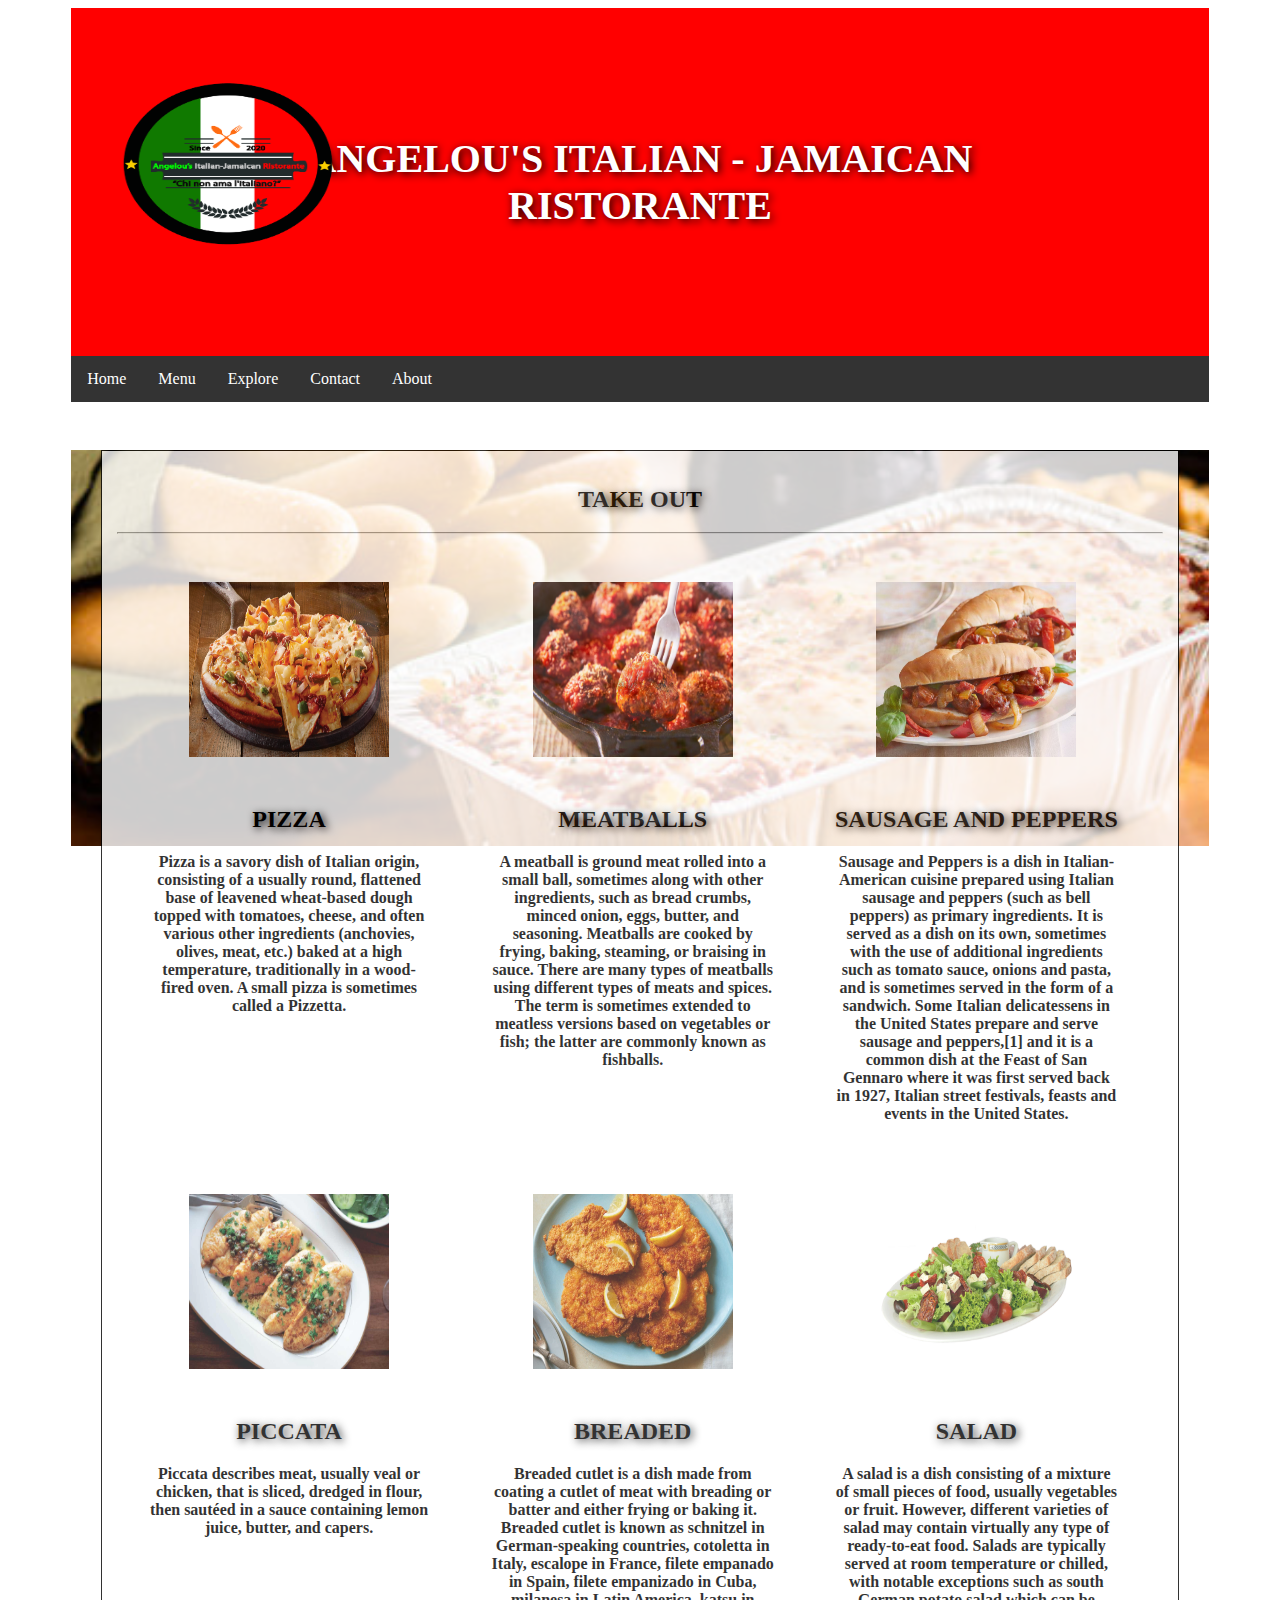
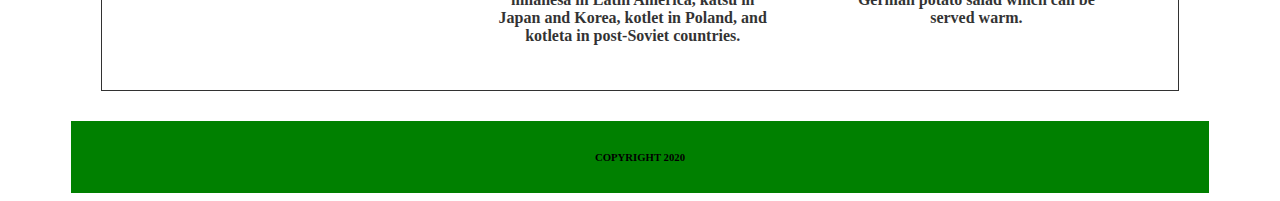
<file: takeout.html>
<!DOCTYPE html>
<html lang="en">

<head>
    <meta charset="UTF-8">
    <meta name="viewport" content="width=device-width, initial-scale=1.0">
    <title>Take Out - Angelou's Italian-Jamaican Ristorante</title>
    <link rel="stylesheet" type="text/css" href="styles.css">
</head> 

<body> 
  
<!-- header of website layout -->
<div class = "container">
<div class = "header">
  <div class = "bizname"> <h1 style = "color:white;font-size:250%;"> 
    Angelou's Italian - Jamaican <br>Ristorante
</h1>
</div>     
<div class = "logo"> <a href="index.html"> <img src="Images/New-Logo.png" alt="logo" height="280px" width="280px"></a></div>
</div> 
<!-- nevigation menu for website layout -->
<div class = "nav_menu"> 
  <ul>
      <li><a href="index.html">Home</a></li>
      
      <li class="dropdown">
        <a href="javascript:void(0)" class="dropbtn">Menu</a>
        <div class="dropdown-content">
          <a href="dining.html">Dining</a>
          <a href="winery.html">Winery</a>
          <a href="takeout.html">Take Out</a>
          

        </div>
      </li>
      <li><a href="explore.html">Explore</a></li>
      <li><a href="contact.html">Contact</a></li>
      <li><a href="about.html">About</a></li>
    </ul> 
</div><br>
<div class="content-background-takeout">
<div class="transbox">  
  <h2>Take Out</h2><hr>
  <div class="row">
    <div class="column">
      <img src="Images/pizzaa.jpg" alt="">
      <h2>Pizza</h2>
      <p>Pizza is a savory dish of Italian origin, consisting of a usually round, flattened base of leavened wheat-based dough topped with tomatoes, cheese, and often various other ingredients (anchovies, olives, meat, etc.) baked at a high temperature, traditionally in a wood-fired oven. A small pizza is sometimes called a Pizzetta.</p>
    </div>
    
    <div class="column">
      <img src="Images/meatballs.jpg" alt="">
      <h2>Meatballs</h2>
      <p>A meatball is ground meat rolled into a small ball, sometimes along with other ingredients, such as bread crumbs, minced onion, eggs, butter, and seasoning. Meatballs are cooked by frying, baking, steaming, or braising in sauce. There are many types of meatballs using different types of meats and spices. The term is sometimes extended to meatless versions based on vegetables or fish; the latter are commonly known as fishballs.</p>
    </div>
   
    <div class="column">
      <img src="Images/pepper.jpeg" alt="">
      <h2>Sausage and Peppers</h2>
      <p>Sausage and Peppers is a dish in Italian-American cuisine prepared using Italian sausage and peppers (such as bell peppers) as primary ingredients. It is served as a dish on its own, sometimes with the use of additional ingredients such as tomato sauce, onions and pasta, and is sometimes served in the form of a sandwich. Some Italian delicatessens in the United States prepare and serve sausage and peppers,[1] and it is a common dish at the Feast of San Gennaro where it was first served back in 1927, Italian street festivals, feasts and events in the United States.</p>
    </div>
    
    <div class="column">
      <img src="Images/pic.jpg" alt="">
      <h2>Piccata</h2>
      <p>Piccata describes meat, usually veal or chicken, that is sliced, dredged in flour, then sautéed in a sauce containing lemon juice, butter, and capers.</p>
    </div>
    
    <div class="column">
      <img src="Images/breaded.jpeg" alt="">
      <h2>Breaded</h2>
      <p>Breaded cutlet is a dish made from coating a cutlet of meat with breading or batter and either frying or baking it. Breaded cutlet is known as schnitzel in German-speaking countries, cotoletta in Italy, escalope in France, filete empanado in Spain, filete empanizado in Cuba, milanesa in Latin America, katsu in Japan and Korea, kotlet in Poland, and kotleta in post-Soviet countries.</p>
    </div>
   
    <div class="column">
      <img src="Images/Salad.jpg" alt="">
      <h2>Salad</h2>
      <p>A salad is a dish consisting of a mixture of small pieces of food, usually vegetables or fruit. However, different varieties of salad may contain virtually any type of ready-to-eat food. Salads are typically served at room temperature or chilled, with notable exceptions such as south German potato salad which can be served warm.</p>
    </div>
  </div>

      </div>
</div>
<div class="footer">
    <h6> COPYRIGHT 2020</h6>
</div>
</div>
</body> 
</html>
</file>
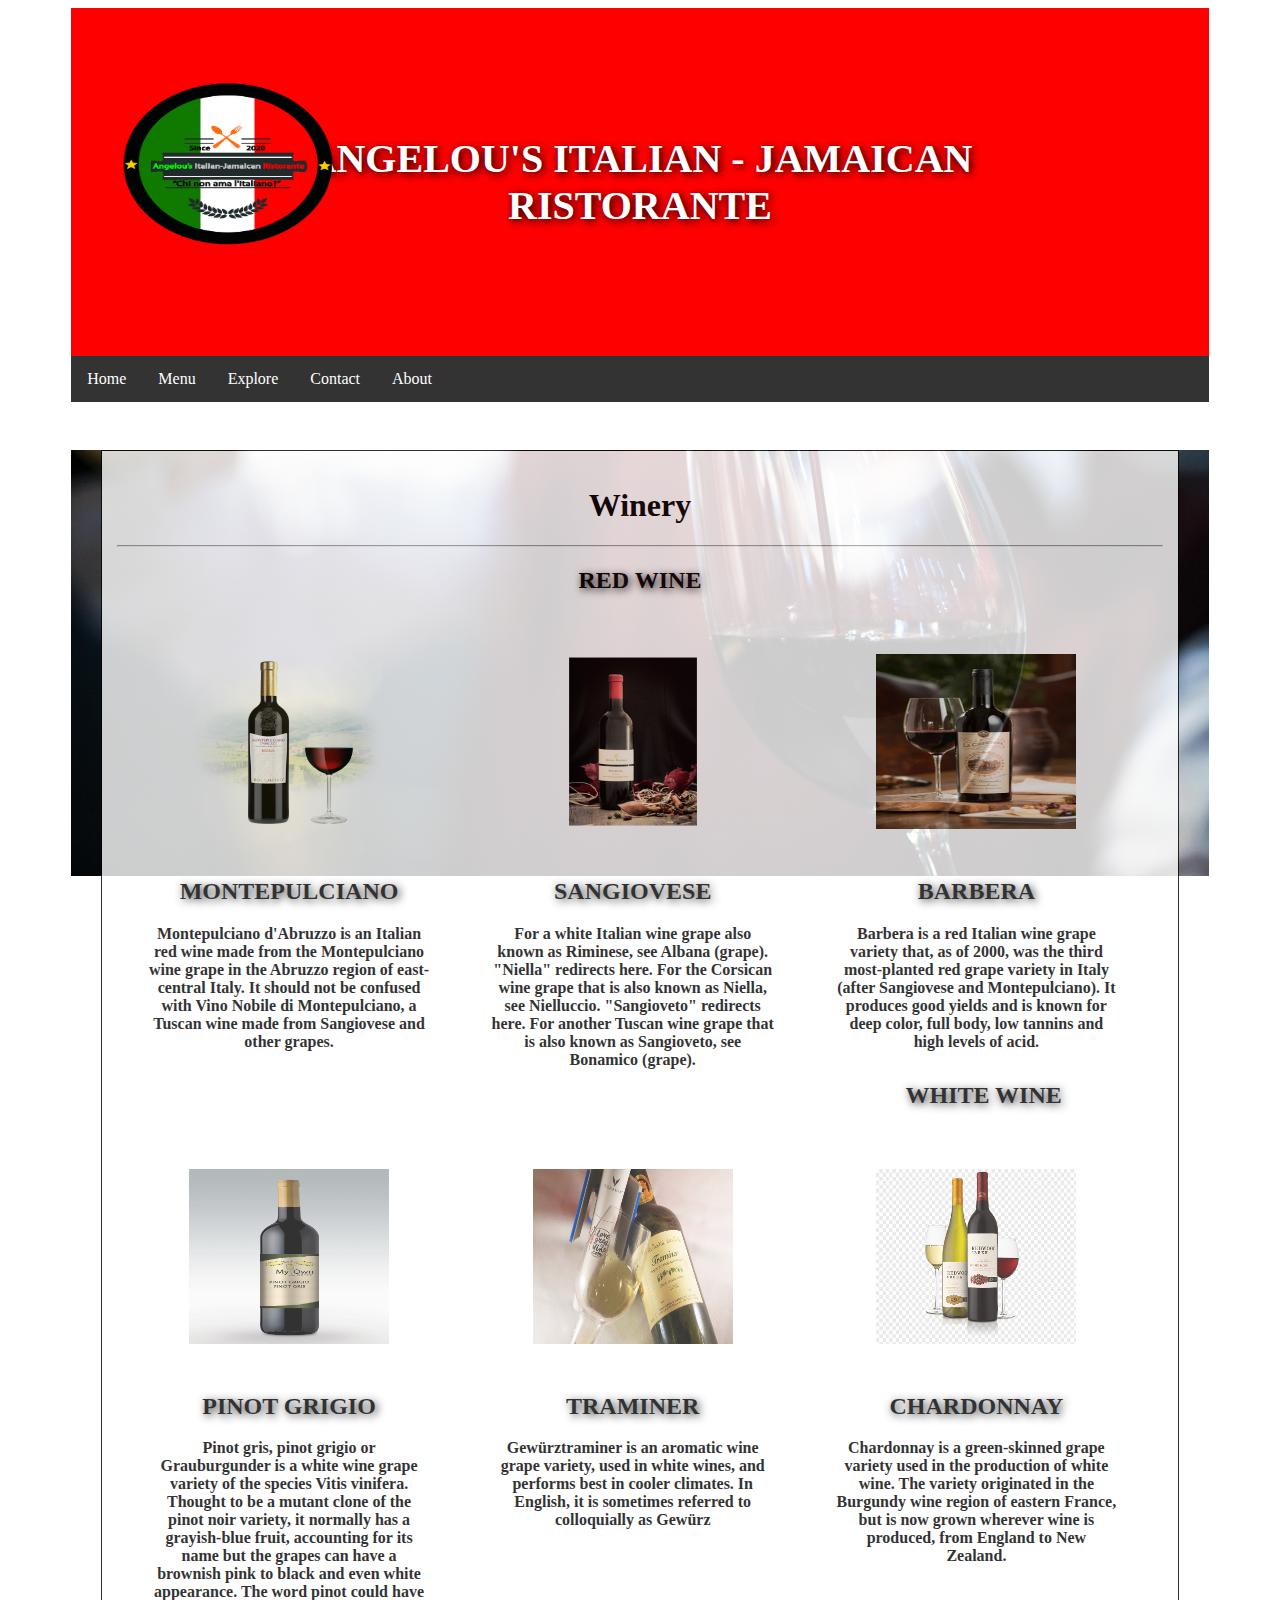
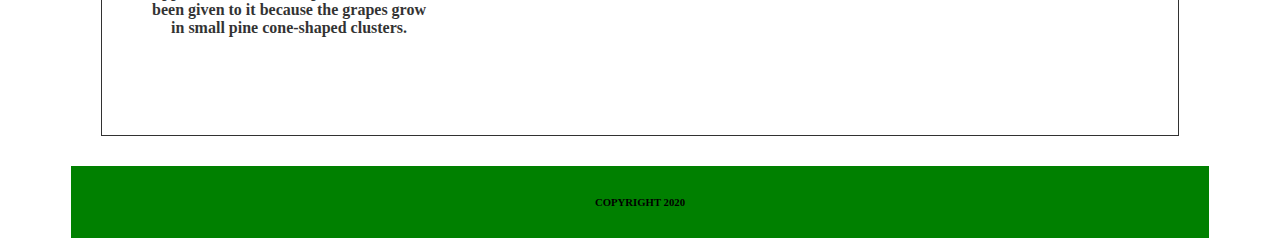
<file: winery.html>
<!DOCTYPE html>
<html lang="en">

<head>
    <meta charset="UTF-8">
    <meta name="viewport" content="width=device-width, initial-scale=1.0">
    <title>Winery - Angelou's Italian-Jamaican Ristorante</title>
    <link rel="stylesheet" type="text/css" href="styles.css">
</head> 
<body> 
  
<!-- header of website layout -->
<div class = "container">
<div class = "header"> 
  <h1 style = "color:white;font-size:250%;"> 
    Angelou's Italian - Jamaican <br>Ristorante
</h1>
    <div class = "logo"> <a href="index.html"> <img src="Images/New-Logo.png" alt="logo" height="280px" width="280px"></a></div>
</div> 
  
<!-- nevigation menu for website layout -->
<div class = "nav_menu"> 
  <ul>
      <li><a href="index.html">Home</a></li>
      
      <li class="dropdown">
        <a href="javascript:void(0)" class="dropbtn">Menu</a>
        <div class="dropdown-content">
          <a href="dining.html">Dining</a>
          <a href="winery.html">Winery</a>
          <a href="takeout.html">Take Out</a>
          

        </div>
      </li>
      <li><a href="explore.html">Explore</a></li>
      <li><a href="contact.html">Contact</a></li>
      <li><a href="about.html">About</a></li>
    </ul> 
</div><br>
<div class="content-background-winery">
  <div class="transbox">  
    <h1>Winery</h1>
    <hr>
    <h2>Red Wine</h2>
    <div class="row">
      <div class="column">
        <img src="Images/montepulciano.jpg" alt="Montepulciano">
        <h2>Montepulciano</h2>
        <p>Montepulciano d'Abruzzo is an Italian red wine made from the Montepulciano wine grape in the Abruzzo region of east-central Italy. It should not be confused with Vino Nobile di Montepulciano, a Tuscan wine made from Sangiovese and other grapes.</p>
      </div>
      
      <div class="column">
        <img src="Images/Sangiovese.jpg" alt="Sangiovese">
        <h2>Sangiovese</h2>
        <p>For a white Italian wine grape also known as Riminese, see Albana (grape).
          "Niella" redirects here. For the Corsican wine grape that is also known as Niella, see Nielluccio.
          "Sangioveto" redirects here. For another Tuscan wine grape that is also known as Sangioveto, see Bonamico (grape).</p>
      </div>
      
      <div class="column">
        <img src="Images/Barbera.jpg" alt="Barbera">
        <h2>Barbera</h2>
        <p>Barbera is a red Italian wine grape variety that, as of 2000, was the third most-planted red grape variety in Italy (after Sangiovese and Montepulciano). It produces good yields and is known for deep color, full body, low tannins and high levels of acid.</p>
      </div>
      <div>
        <h2>White Wine</h2>
      </div>
        
      <div class="column">
        <img src="Images/whine.jpg" alt="">
        <h2>Pinot Grigio</h2>
        <p>Pinot gris, pinot grigio or Grauburgunder is a white wine grape variety of the species Vitis vinifera. Thought to be a mutant clone of the pinot noir variety, it normally has a grayish-blue fruit, accounting for its name but the grapes can have a brownish pink to black and even white appearance. The word pinot could have been given to it because the grapes grow in small pine cone-shaped clusters.</p>
      </div>
      
      <div class="column">
        <img src="Images/traminer.jpg" alt="Traminer">
        <h2>Traminer</h2>
        <p>Gewürztraminer is an aromatic wine grape variety, used in white wines, and performs best in cooler climates. In English, it is sometimes referred to colloquially as Gewürz</p>
      </div>
      
      <div class="column">
        <img src="Images/chardonnay.png" alt="Chardonnay">
        <h2>Chardonnay</h2>
        <p>Chardonnay is a green-skinned grape variety used in the production of white wine. The variety originated in the Burgundy wine region of eastern France, but is now grown wherever wine is produced, from England to New Zealand.</p>
      </div>
    </div>
  
        </p>
        </div>
</div>
<div class="footer">
    <h6> COPYRIGHT 2020</h6>
</div>
</div>
</body> 
</html>
</file>
<file: styles.css>
/* CSS property for layout */ 

.container{
    width: 90%;
    text-align: center;
    margin: auto;
    
}

.header { 
    background-color: red; 
    padding: 15px; 
    text-align: center;
    padding-top: 100px;
    padding-bottom: 100px;    
    }


.header h1{
    
    text-transform: uppercase;
    text-shadow: 2px 2px 8px black;
}
.content-background{ 

    background-image: url("Images/sample.jpg");
    background-position: center;
    background-size: 100%;    
    background-repeat: no-repeat;
    background-attachment: fixed; 
}
.content-background-winery{
  background-image: url("Images/red-wine.jpg");
  background-position: center;
  background-size: 100%;    
  background-repeat: no-repeat;
  background-attachment: fixed; 
}
.content-background-dining{
  background-image: url("Images/dining.jpg");
  background-position: center;
  background-size: 100%;    
  background-repeat: no-repeat;
  background-attachment: fixed; 
}
.content-background-takeout{
  background-image: url("Images/takeout-italian.jpeg");
  background-position: center;
  background-size: 100%;    
  background-repeat: no-repeat;
  background-attachment: fixed; 
}
h3{
    
    text-transform: uppercase;
    text-shadow: 2px 2px 8px black;
}

h2{    
  text-transform: uppercase;
  text-shadow: 2px 2px 8px black;
}

.transbox {
    margin: 30px;
    background-color: white;
    border: 1px solid black;
    opacity: 0.8;
    padding: 15px;
    text-align: center;
}
    .transbox- {
      margin: 30px;
      background-color: white;
      border: 1px solid black;
      opacity: 0.8;
      padding: 15px; 
  }

  .transbox p {
    font-family: 'Times New Roman', Times, serif;
    font-size: 100%;
    margin: 5%;
    font-weight: bold;
    color: #000000;
  }
  
  .transbox img{
  padding: 25px;
  transition: transform .2s;
  width: 200px;
  height: 175px;
  margin: 0 auto;
}

/* The Transformation */
.transbox:hover img {
  -ms-transform: scale(1.5); /* IE 9 */
  -webkit-transform: scale(1.5); /* Safari 3-8 */
  transform: scale(1.5); 
}
.footer { 
    background-color: green; 
    padding: 5px; 
    text-align: center; 
}
 
/* CSS property for nevigation menu */ 
ul {
list-style-type: none;
margin: 0;
padding: 0;
overflow: hidden;
background-color: #333;
}

li {
float: left;
}

li a, .dropbtn {
display: inline-block;
color: white;
text-align: center;
padding: 14px 16px;
text-decoration: none;
}

li a:hover, .dropdown:hover .dropbtn {
background-color: rgb(190, 250, 190);
}

li.dropdown {
display: inline-block;
}

.dropdown-content {
display: none;
position: absolute;
background-color: #f9f9f9;
min-width: 160px;
box-shadow: 0px 8px 16px 0px rgba(0,0,0,0.2);
z-index: 1;
}

.dropdown-content a {
color: black;
padding: 12px 16px;
text-decoration: none;
display: block;
text-align: left;
}

.dropdown-content a:hover {background-color: #f1f1f1;}

.dropdown:hover .dropdown-content {
display: block;
}

.logo{
  position: absolute;
  float: left;
  top: 25px;
}
.map-bg {    
    background: url("images/gordontown.png") no-repeat;
    background-position: 0px 0px;
    background-size: auto;
    width: 100%;
    height: 440px; /*adjust to the height of your image*/
    position: relative;
}

.marker {
    width: 100px;
    height: 100px;
    position: absolute;
    top: 130px; /*positions our marker*/
    left: 200px; /*positions our marker*/
    display: block;  
}

.pin {
    width: 20px;
    height: 20px;
    position: relative;
    top: 38px;
    left: 38px;
    background: rgba(5, 124, 255, 1);    
    border: 2px solid #FFF;
    border-radius: 50%;
    z-index: 1000;
}

.pin-effect {
    width: 100px;
    height: 100px;
    position: absolute;
    top: 0;
    display: block;
    background: rgba(5, 124, 255, 0.6);
    border-radius: 50%;
    opacity: 0;
    animation: pulsate 2400ms ease-out infinite;
}
@keyframes pulsate {
    0% {
    transform: scale(0.1);
    opacity: 0;
    }
    50% {
    opacity: 1;
    }
    100% {
    transform: scale(1.2);
    opacity: 0;
    }
}
/* Create three equal columns that floats next to each other */
.column {
    float: left;
    width: 30%;
    padding: 15px;
  }
  
  /* Clear floats after the columns */
  .row:after {
    content: "";
    display: table;
    clear: both;
  }
  
  /* Responsive layout - makes the three columns stack on top of each other instead of next to each other */
  @media screen and (max-width:600px) {
    .column {
      width: 100%;
    }
  }
  input[type=text], select, textarea {
    width: 100%; /* Full width */
    padding: 12px; /* Some padding */ 
    border: 1px solid #ccc; /* Gray border */
    border-radius: 4px; /* Rounded borders */
    box-sizing: border-box; /* Make sure that padding and width stays in place */
    margin-top: 6px; /* Add a top margin */
    margin-bottom: 16px; /* Bottom margin */
    resize: vertical /* Allow the user to vertically resize the textarea (not horizontally) */
  }
 input[type=password] {
    width: 100%;
    padding: 12px;


  }
  
  /* Style the submit button with a specific background color etc */
  input[type=submit] {
    background-color: #4CAF50;
    color: white;
    padding: 12px 20px;
    border: none;
    border-radius: 4px;
    cursor: pointer;
  }
  
  /* When moving the mouse over the submit button, add a darker green color */
  input[type=submit]:hover {
    background-color: #45a049;
  }
  
  /* Add a background color and some padding around the form */
  .container-form {
    border-radius: 5px;
    background-color: #f2f2f2;
    padding: 20px;
  }
  form label{
    font-weight:bold;
    font-size: 175;
  }

  .button {
    background-color: #4CAF50; /* Green */
    border: none;
    color: white;
    padding: 15px 15px;
    text-align: center;
    float: right;
    text-decoration: none;
    display: inline-block;
    font-size: 16px;
    margin: 4px 2px;
    cursor: pointer;
    -webkit-transition-duration: 0.4s; /* Safari */
    transition-duration: 0.4s;
  }

  .button :hover { 
    box-shadow: 0 12px 16px 0 rgb(250, 250, 250),0 17px 50px 0 rgba(253, 251, 251, 0.19);
  }

  .img-delmarcoke {
    width:180px; 
  
  }

  .img-tami{
    width:200px; 
  }

  .img-shadrick {
    width:200px; 
  }

  .img-peterray {
    width:200px; 
  }

  .img-deshaunbrown {
    width:200px; 
  }
</file>
